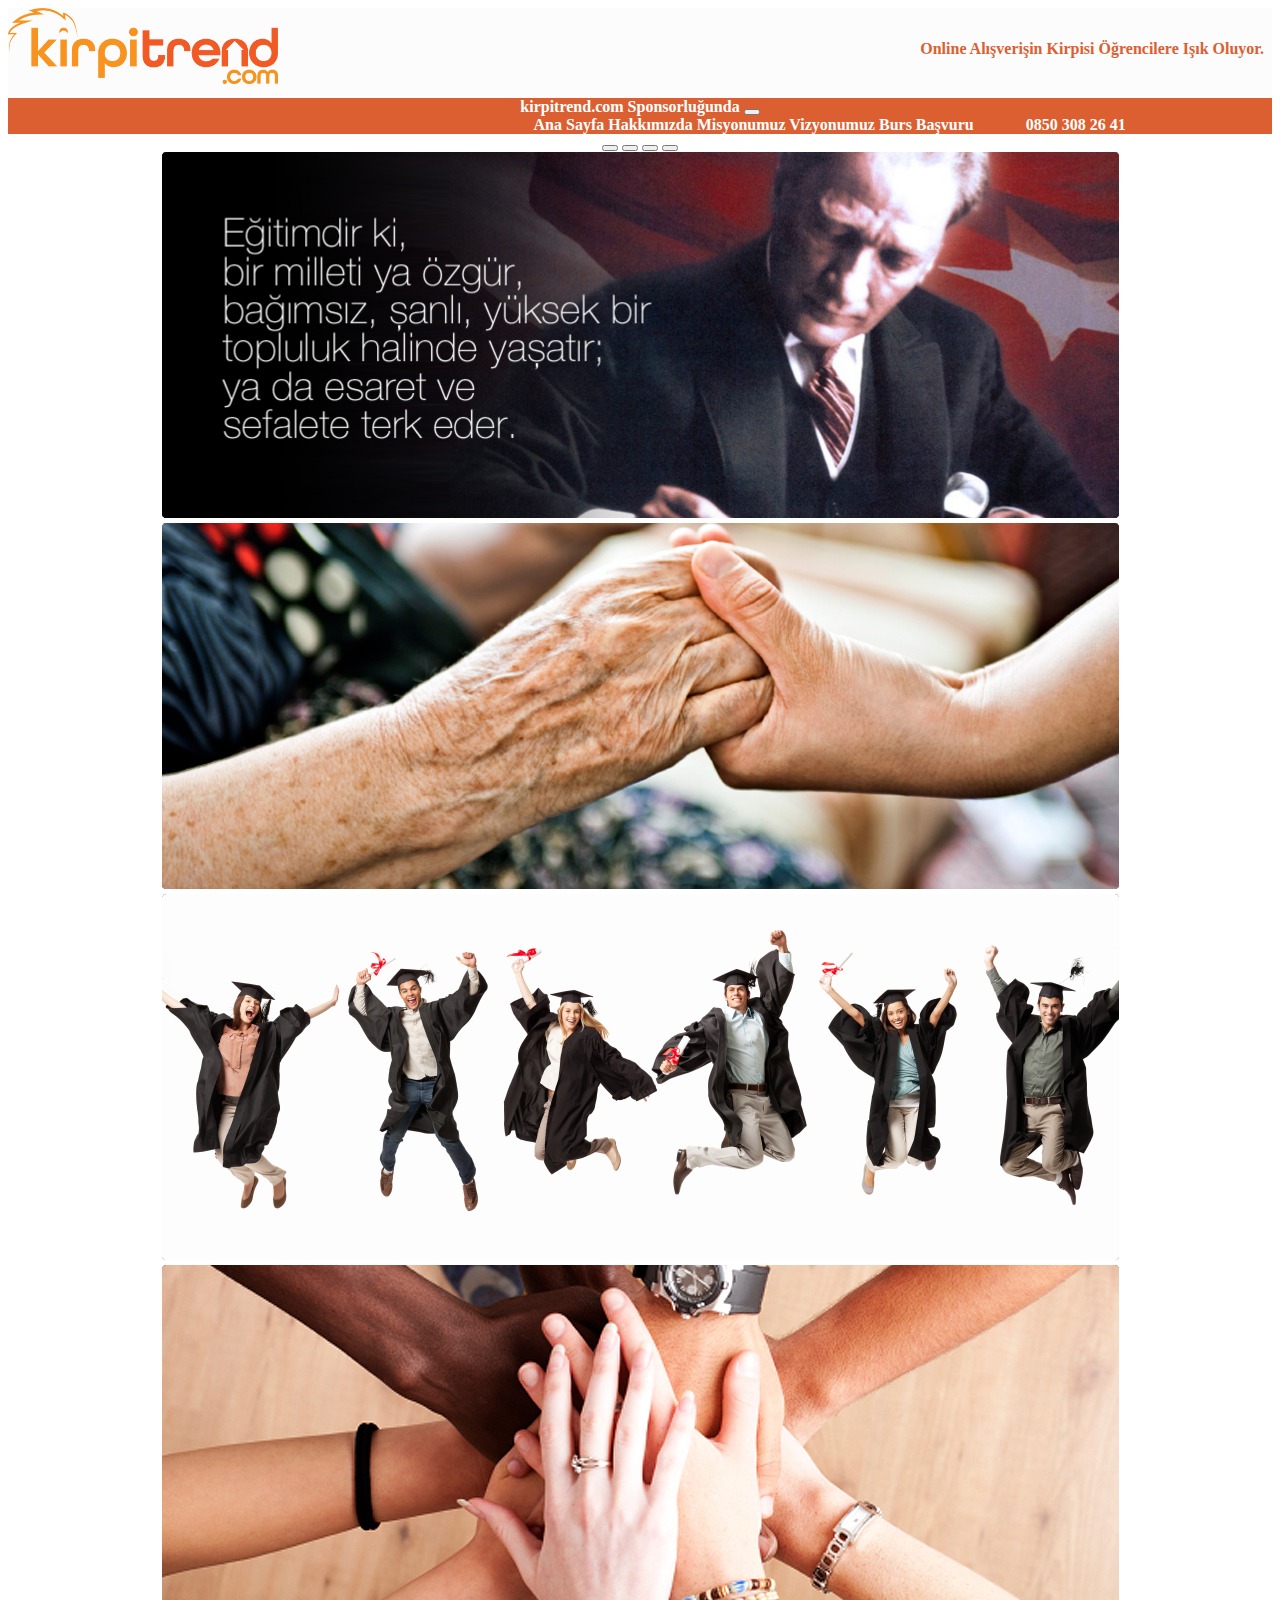
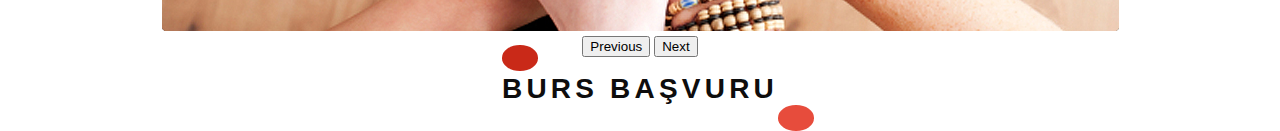
<file: kirpiburs/index.html>
<!doctype html>
<html lang="en">
  <head>
    <!-- Required meta tags -->
    <meta charset="utf-8">
    <meta name="viewport" content="width=device-width, initial-scale=1">

    <!-- Bootstrap CSS -->
    <link href="https://cdn.jsdelivr.net/npm/bootstrap@5.1.3/dist/css/bootstrap.min.css" rel="stylesheet" integrity="sha384-1BmE4kWBq78iYhFldvKuhfTAU6auU8tT94WrHftjDbrCEXSU1oBoqyl2QvZ6jIW3" crossorigin="anonymous">
   
    <script src="./public/js/main.js"></script>
    <link href="https://cdn.jsdelivr.net/npm/bootstrap@5.1.3/dist/css/bootstrap.min.css" rel="stylesheet" integrity="sha384-1BmE4kWBq78iYhFldvKuhfTAU6auU8tT94WrHftjDbrCEXSU1oBoqyl2QvZ6jIW3" crossorigin="anonymous">
    <link rel="stylesheet" href="https://cdnjs.cloudflare.com/ajax/libs/font-awesome/6.0.0-beta2/css/all.min.css" integrity="sha512-YWzhKL2whUzgiheMoBFwW8CKV4qpHQAEuvilg9FAn5VJUDwKZZxkJNuGM4XkWuk94WCrrwslk8yWNGmY1EduTA==" crossorigin="anonymous" referrerpolicy="no-referrer" />
    <link rel="stylesheet" href="./public/index.css">
    <link rel="stylesheet" href="./public/main.css">

    <title>Burs Kayıt Sitemi</title>
  </head>
  <body>
    <div class="container-fluid">

    <div class="row logoarea">
      <div class="col-3"><a href="https://kirpitrend.com"><img class="logoareaimg" src="./public/kt-logo-final-02.png"></a>
      </div>
      <div class="col-9"><p class="hiza" >Online Alışverişin Kirpisi Öğrencilere Işık Oluyor.</ğ></div>
 
    </div>
    <div class="row">
    <nav class="navbar navbar-center navbar-expand-lg navbar-dark   mynavbar">
        <a class="navbar-brand" href="https://kirpitrend.com">kirpitrend.com Sponsorluğunda</a>
        <button class="navbar-toggler" type="button" data-bs-toggle="collapse" data-bs-target="#navbarNavAltMarkup" aria-controls="navbarNavAltMarkup" aria-expanded="false" aria-label="Toggle navigation">
          <span class="navbar-toggler-icon"></span>
        </button>
        <div class="collapse navbar-collapse" id="navbarNavAltMarkup">
          <div class="navbar-nav navbar-center">
            <a class="nav-link ml-1" href="./index.html"> Ana Sayfa
              <a class="nav-link" href="./hakkimizda.html">Hakkımızda</a>
              <a class="nav-link" href="./misyon.html">Misyonumuz</a>
              <a class="nav-link" href="./vizyon.html">Vizyonumuz</a>
              <a class="nav-link" href="./1.html">Burs Başvuru</a>
              <a class="nav-link phonelink "  href="#">
                <i class="fas fa-phone-volume"></i>

0850 308 26 41</a>

          </div>
         
           
        </div>
    </nav>
  </div>
  <div class="row m-5">
    <div class="col-1"></div>
    <div class="col-12 col-md-10">
      <div id="carouselExampleCaptions" class="carousel slide" data-bs-ride="carousel">
        <div class="carousel-indicators">
          <button type="button" data-bs-target="#carouselExampleCaptions" data-bs-slide-to="0" class="active" aria-current="true" aria-label="Slide 1"></button>
          <button type="button" data-bs-target="#carouselExampleCaptions" data-bs-slide-to="1" aria-label="Slide 2"></button>
          <button type="button" data-bs-target="#carouselExampleCaptions" data-bs-slide-to="2" aria-label="Slide 3"></button>
          <button type="button" data-bs-target="#carouselExampleCaptions" data-bs-slide-to="3" aria-label="Slide 4"></button>

        </div>
        <div class="carousel-inner">
          <div class="carousel-item active">
            <img src="./public/ataturk-u21863.png" class="d-block w-100" alt="...">
            <div class="carousel-caption d-none d-md-block">
              
            </div>
          </div>
          <div class="carousel-item">
            <img src="./public/highlight1-u2868.png" class="d-block w-100" alt="...">
            <div class="carousel-caption d-none d-md-block">
             
            </div>
          </div>
          <div class="carousel-item">
            <img src="./public/highlight2-u2882.png" class="d-block w-100" alt="...">
            <div class="carousel-caption d-none d-md-block">
              
            </div>
          </div>
          <div class="carousel-item">
            <img src="./public/highlight3-u3543.png" class="d-block w-100" alt="...">
            <div class="carousel-caption d-none d-md-block">
             
            </div>
          </div>
        </div>
        <button class="carousel-control-prev" type="button" data-bs-target="#carouselExampleCaptions" data-bs-slide="prev">
          <span class="carousel-control-prev-icon" aria-hidden="true"></span>
          <span class="visually-hidden">Previous</span>
        </button>
        <button class="carousel-control-next" type="button" data-bs-target="#carouselExampleCaptions" data-bs-slide="next">
          <span class="carousel-control-next-icon" aria-hidden="true"></span>
          <span class="visually-hidden">Next</span>
        </button>
      </div>
    </div>
    <div class="col-1"></div>
  </div>
  <div class="row m-5">
    <div class="col-2 col-md-5"></div>

    <div class="col-2">    <button type="button" class=" btn-2"> <a class="buttona" href="./1.html">Burs Başvuru</a>
      </button>
    </div>
    <div class="col-8 col-md-5"></div>
  </div>
  </div>

   
    
    
    
    
    
    
    
    
    
    <script src="https://code.jquery.com/jquery-3.6.0.min.js"></script>

    <!-- Option 1: Bootstrap Bundle with Popper -->
    <script src="https://cdn.jsdelivr.net/npm/bootstrap@5.1.3/dist/js/bootstrap.bundle.min.js" integrity="sha384-ka7Sk0Gln4gmtz2MlQnikT1wXgYsOg+OMhuP+IlRH9sENBO0LRn5q+8nbTov4+1p" crossorigin="anonymous"></script>

    <!-- Option 2: Separate Popper and Bootstrap JS -->
    <!--
    <script src="https://cdn.jsdelivr.net/npm/@popperjs/core@2.10.2/dist/umd/popper.min.js" integrity="sha384-7+zCNj/IqJ95wo16oMtfsKbZ9ccEh31eOz1HGyDuCQ6wgnyJNSYdrPa03rtR1zdB" crossorigin="anonymous"></script>
    <script src="https://cdn.jsdelivr.net/npm/bootstrap@5.1.3/dist/js/bootstrap.min.js" integrity="sha384-QJHtvGhmr9XOIpI6YVutG+2QOK9T+ZnN4kzFN1RtK3zEFEIsxhlmWl5/YESvpZ13" crossorigin="anonymous"></script>
    -->
  </body>
</html>
</file>
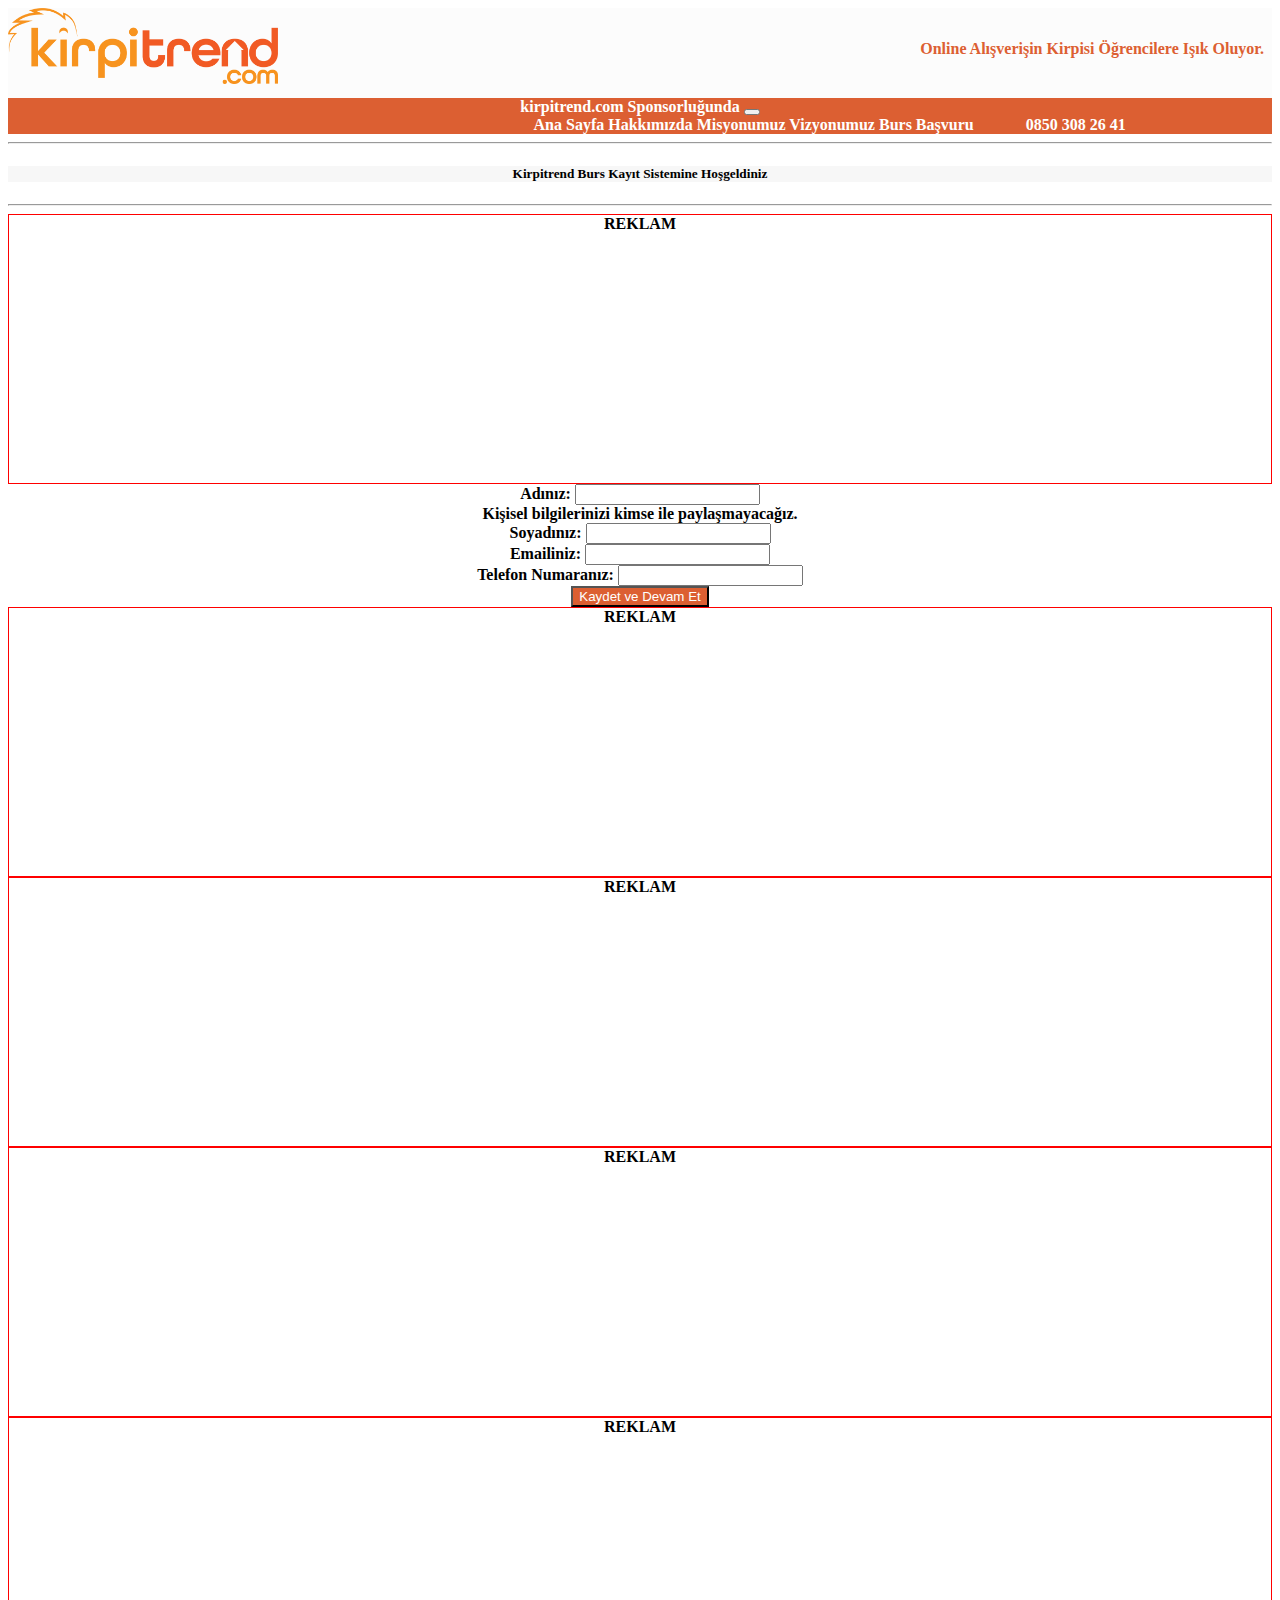
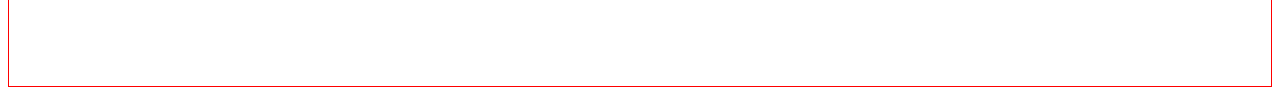
<file: kirpiburs/1.html>
<!doctype html>
<html lang="en">
  <head>
    <!-- Required meta tags -->
    <meta charset="utf-8">
    <meta name="viewport" content="width=device-width, initial-scale=1">

    <!-- Bootstrap CSS -->
    <link href="https://cdn.jsdelivr.net/npm/bootstrap@5.1.3/dist/css/bootstrap.min.css" rel="stylesheet" integrity="sha384-1BmE4kWBq78iYhFldvKuhfTAU6auU8tT94WrHftjDbrCEXSU1oBoqyl2QvZ6jIW3" crossorigin="anonymous">
   
    <script src="./public/js/indexjs.js"></script>
    <link href="https://cdn.jsdelivr.net/npm/bootstrap@5.1.3/dist/css/bootstrap.min.css" rel="stylesheet" integrity="sha384-1BmE4kWBq78iYhFldvKuhfTAU6auU8tT94WrHftjDbrCEXSU1oBoqyl2QvZ6jIW3" crossorigin="anonymous">
    <link rel="stylesheet" href="https://cdnjs.cloudflare.com/ajax/libs/font-awesome/6.0.0-beta2/css/all.min.css" integrity="sha512-YWzhKL2whUzgiheMoBFwW8CKV4qpHQAEuvilg9FAn5VJUDwKZZxkJNuGM4XkWuk94WCrrwslk8yWNGmY1EduTA==" crossorigin="anonymous" referrerpolicy="no-referrer" />
    <link rel="stylesheet" href="./public/index.css">
    <link rel="stylesheet" href="./public/main.css">

    <title>Burs Kayıt Sitemi</title>
  </head>
  <body>
    <div class="container-fluid">

    <div class="row logoarea">
      <div class="col-3"><a href="https://kirpitrend.com"><img class="logoareaimg" src="./public/kt-logo-final-02.png"></a>
      </div>
      <div class="col-9"><p class="hiza" >Online Alışverişin Kirpisi Öğrencilere Işık Oluyor.</ğ></div>
 
    </div>
    <div class="row">
    <nav class="navbar navbar-center navbar-expand-lg navbar-dark   mynavbar">
        <a class="navbar-brand" href="https://kirpitrend.com">kirpitrend.com Sponsorluğunda</a>
        <button class="navbar-toggler" type="button" data-bs-toggle="collapse" data-bs-target="#navbarNavAltMarkup" aria-controls="navbarNavAltMarkup" aria-expanded="false" aria-label="Toggle navigation">
          <span class="navbar-toggler-icon"></span>
        </button>
        <div class="collapse navbar-collapse" id="navbarNavAltMarkup">
          <div class="navbar-nav navbar-center">
            <a class="nav-link ml-1" href="./index.html"> Ana Sayfa
              <a class="nav-link" href="./hakkimizda.html">Hakkımızda</a>
              <a class="nav-link" href="./misyon.html">Misyonumuz</a>
              <a class="nav-link" href="./vizyon.html">Vizyonumuz</a>
              <a class="nav-link" href="./1.html">Burs Başvuru</a>
              <a class="nav-link phonelink "  href="#">
                <i class="fas fa-phone-volume"></i>

0850 308 26 41</a>
          </div>
         
           
        </div>
    </nav>
  </div>
    <hr>
    <h5 class="baslık m-1 p-2">Kirpitrend Burs Kayıt Sistemine Hoşgeldiniz</h5><hr>

    <div class="container-fluid">
<div class="row m-1">
  <div class="col-3 reklam">REKLAM</div>
    <div class="col-6">
      <form id="frm1">
        <div class="mb-3">
          <label for="exampleInputEmail1" class="form-label">Adınız:</label>
          <input type="text" class="form-control" id="Name" aria-describedby="emailHelp" required>
          <div id="emailHelp" class="form-text">Kişisel bilgilerinizi kimse ile paylaşmayacağız.</div>
        </div>
        <div class="mb-3">
          <label for="exampleInputEmail1" class="form-label">Soyadınız:</label>
          <input type="text" class="form-control" id="surName" aria-describedby="emailHelp" required>
          <div id="emailHelp" class="form-text"></div>
        </div>
        <div class="mb-3">
          <label for="exampleInputEmail1" class="form-label">Emailiniz:</label>
          <input type="email" class="form-control" id="Email" aria-describedby="emailHelp" required>
          <div id="emailHelp" class="form-text"></div>
        </div>
        <div class="mb-3">
          <label for="exampleInputPassword1" class="form-label">Telefon Numaranız:</label>
          <input type="text" class="form-control" id="Phone" required>
        </div>
        <!-- <div class="mb-3 form-check">
          <input type="checkbox" class="form-check-input" id="exampleCheck1">
          <label class="form-check-label" for="exampleCheck1">Onaylıyorum</label>
        </div> -->
        <button type="submit"  class="btn  lclstrg">
         <a href="./2.html">Kaydet ve Devam Et</a> 
          </button>

      </form>
    </div>
    <div class="col-3 reklam">REKLAM</div>

</div>
<div class="row m-1">
  <div class="col-4 reklam">REKLAM</div>
  <div class="col-4 reklam">REKLAM</div>
  <div class="col-4 reklam">REKLAM</div>

</div>
</div>
    <script src="https://cdn.jsdelivr.net/npm/bootstrap@5.1.3/dist/js/bootstrap.bundle.min.js" integrity="sha384-ka7Sk0Gln4gmtz2MlQnikT1wXgYsOg+OMhuP+IlRH9sENBO0LRn5q+8nbTov4+1p" crossorigin="anonymous"></script>
    <script src="https://code.jquery.com/jquery-3.6.0.min.js"></script>

   
  </body>
</html>
</file>
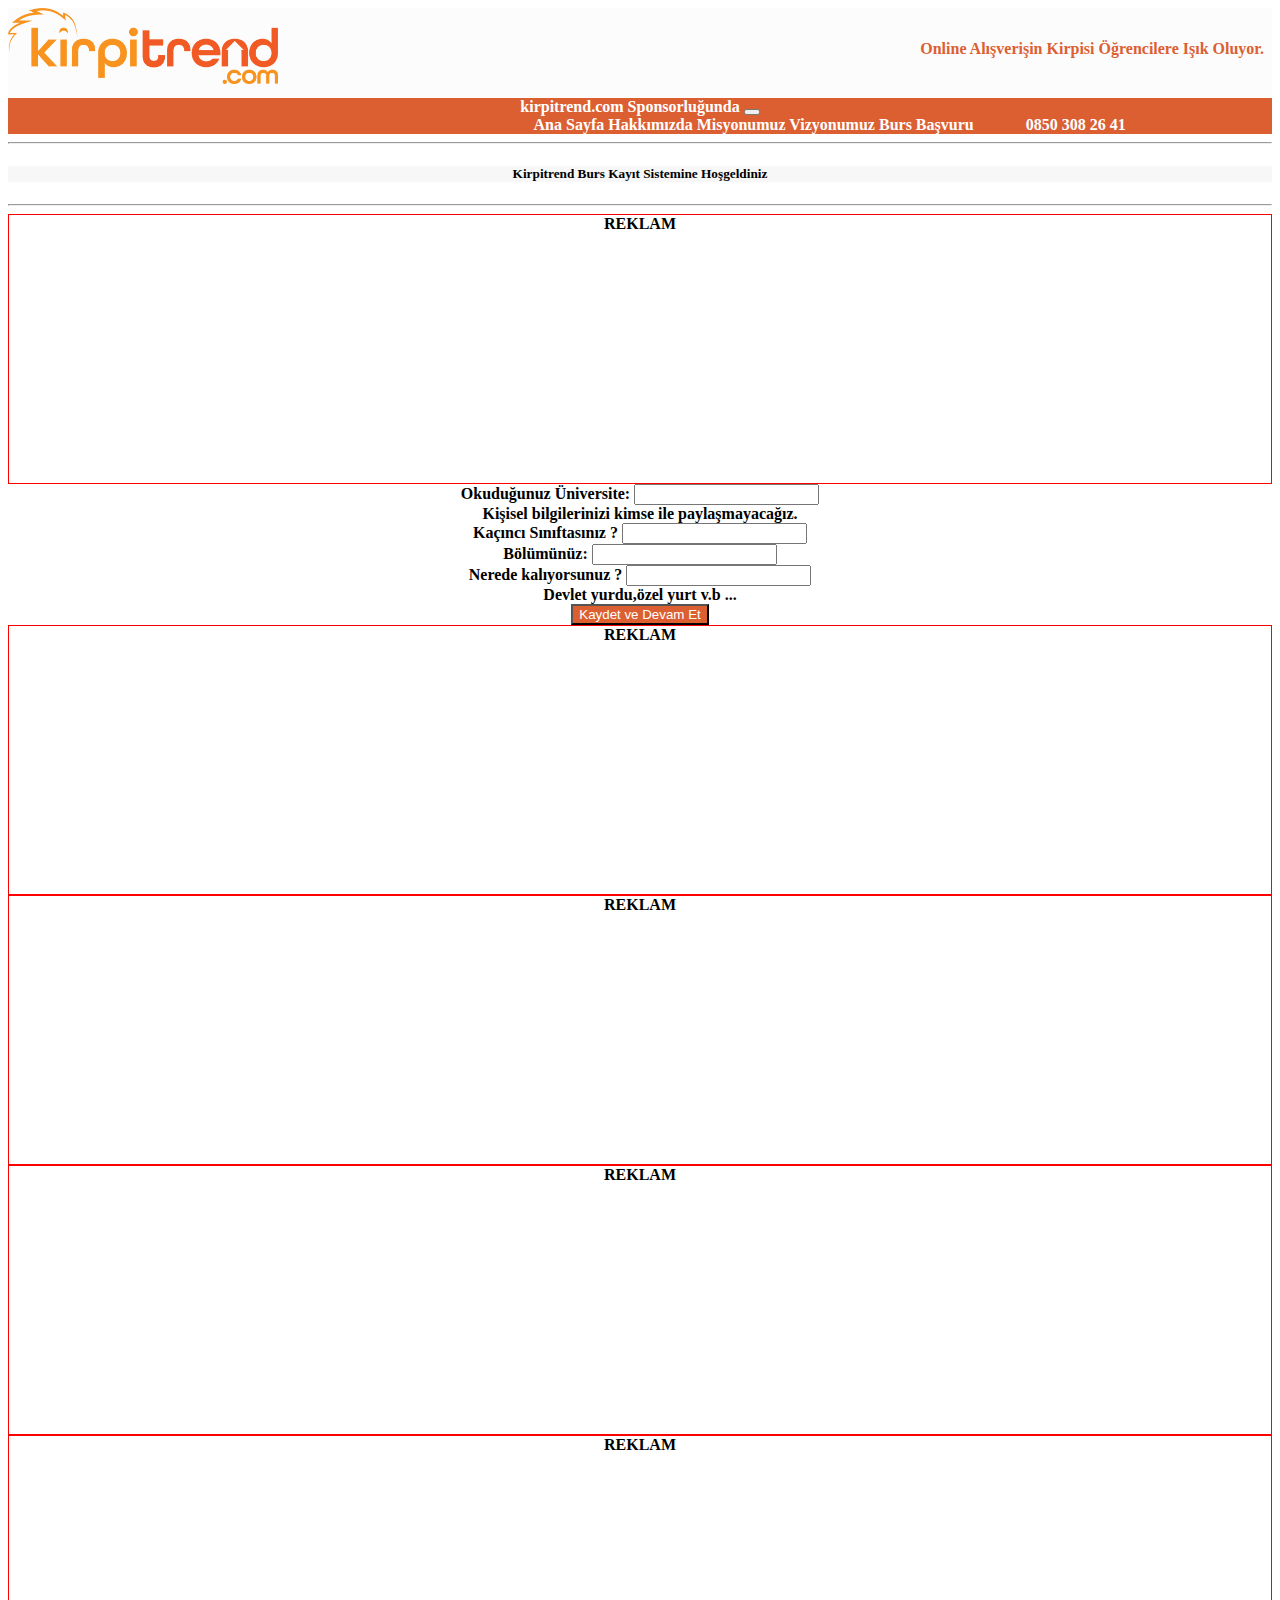
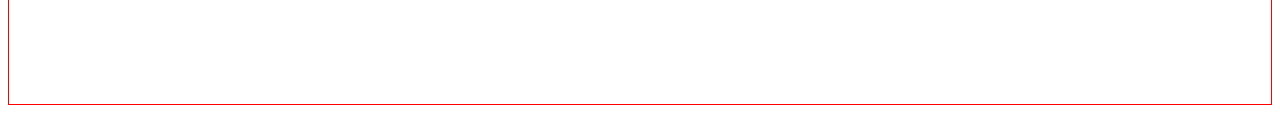
<file: kirpiburs/2.html>
<!doctype html>
<html lang="en">
  <head>
    <!-- Required meta tags -->
    <meta charset="utf-8">
    <meta name="viewport" content="width=device-width, initial-scale=1">

    <!-- Bootstrap CSS -->
    <link href="https://cdn.jsdelivr.net/npm/bootstrap@5.1.3/dist/css/bootstrap.min.css" rel="stylesheet" integrity="sha384-1BmE4kWBq78iYhFldvKuhfTAU6auU8tT94WrHftjDbrCEXSU1oBoqyl2QvZ6jIW3" crossorigin="anonymous">
   
    <script src="./public/js/otherPage.js"></script>
    <link href="https://cdn.jsdelivr.net/npm/bootstrap@5.1.3/dist/css/bootstrap.min.css" rel="stylesheet" integrity="sha384-1BmE4kWBq78iYhFldvKuhfTAU6auU8tT94WrHftjDbrCEXSU1oBoqyl2QvZ6jIW3" crossorigin="anonymous">
    <link rel="stylesheet" href="https://cdnjs.cloudflare.com/ajax/libs/font-awesome/6.0.0-beta2/css/all.min.css" integrity="sha512-YWzhKL2whUzgiheMoBFwW8CKV4qpHQAEuvilg9FAn5VJUDwKZZxkJNuGM4XkWuk94WCrrwslk8yWNGmY1EduTA==" crossorigin="anonymous" referrerpolicy="no-referrer" />
    <link rel="stylesheet" href="./public/index.css">
    <link rel="stylesheet" href="./public/main.css">

    <title>Burs Kayıt Sitemi</title>
  </head>
  <body>
    <div class="container-fluid">

    <div class="row logoarea">
      <div class="col-3"><a href="https://kirpitrend.com"><img class="logoareaimg" src="./public/kt-logo-final-02.png"></a>
      </div>
      <div class="col-9"><p class="hiza" >Online Alışverişin Kirpisi Öğrencilere Işık Oluyor.</ğ></div>
 
    </div>
    <div class="row">
    <nav class="navbar navbar-center navbar-expand-lg navbar-dark   mynavbar">
        <a class="navbar-brand" href="https://kirpitrend.com">kirpitrend.com Sponsorluğunda</a>
        <button class="navbar-toggler" type="button" data-bs-toggle="collapse" data-bs-target="#navbarNavAltMarkup" aria-controls="navbarNavAltMarkup" aria-expanded="false" aria-label="Toggle navigation">
          <span class="navbar-toggler-icon"></span>
        </button>
        <div class="collapse navbar-collapse" id="navbarNavAltMarkup">
          <div class="navbar-nav navbar-center">
            <a class="nav-link ml-1" href="./index.html"> Ana Sayfa
              <a class="nav-link" href="./hakkimizda.html">Hakkımızda</a>
              <a class="nav-link" href="./misyon.html">Misyonumuz</a>
              <a class="nav-link" href="./vizyon.html">Vizyonumuz</a>
              <a class="nav-link" href="./1.html">Burs Başvuru</a>
              <a class="nav-link phonelink "  href="#">
                <i class="fas fa-phone-volume"></i>

0850 308 26 41</a>

          </div>
         
           
        </div>
    </nav>
  </div>
    <hr>
    <h5 class="baslık m-1 p-2">Kirpitrend Burs Kayıt Sistemine Hoşgeldiniz</h5><hr>

    <div class="container-fluid">
<div class="row m-1">
  <div class="col-3 reklam">REKLAM</div>
    <div class="col-6">
      <form id="frm1">
        <div class="mb-3">
          <label for="univercity" class="form-label">Okuduğunuz Üniversite:</label>
          <input type="text" class="form-control" id="univercity" aria-describedby="emailHelp">
          <div id="emailHelp" class="form-text">Kişisel bilgilerinizi kimse ile paylaşmayacağız.</div>
        </div>
        <div class="mb-3">
          <label for="classStudent" class="form-label">Kaçıncı Sınıftasınız ?</label>
          <input type="text" class="form-control" id="classStudent" aria-describedby="emailHelp">
          <div id="emailHelp" class="form-text"></div>
        </div>
        <div class="mb-3">
          <label for="faculty" class="form-label">Bölümünüz:</label>
          <input type="text" class="form-control" id="faculty" aria-describedby="emailHelp">
          <div id="emailHelp" class="form-text"></div>
        </div>
        <div class="mb-3">
          <label for="living" class="form-label">Nerede kalıyorsunuz ?</label>
          <input type="text" class="form-control" id="living">
          <div id="emailHelp" class="form-text">Devlet yurdu,özel yurt v.b ...</div>

        </div>
        <!-- <div class="mb-3 form-check">
          <input type="checkbox" class="form-check-input" id="exampleCheck1">
          <label class="form-check-label" for="exampleCheck1">Onaylıyorum</label>
        </div> -->
        <button type="submit"  class="btn  lclstrg">
          <a href="./3.html">Kaydet ve Devam Et</a> 
        </button>

      </form>
    </div>
    <div class="col-3 reklam">REKLAM</div>

</div>
<div class="row m-1">
  <div class="col-4 reklam">REKLAM</div>
  <div class="col-4 reklam">REKLAM</div>
  <div class="col-4 reklam">REKLAM</div>

</div>
</div>
    <script src="https://cdn.jsdelivr.net/npm/bootstrap@5.1.3/dist/js/bootstrap.bundle.min.js" integrity="sha384-ka7Sk0Gln4gmtz2MlQnikT1wXgYsOg+OMhuP+IlRH9sENBO0LRn5q+8nbTov4+1p" crossorigin="anonymous"></script>
    <script src="https://code.jquery.com/jquery-3.6.0.min.js"></script>

   
  </body>
</html>
</file>
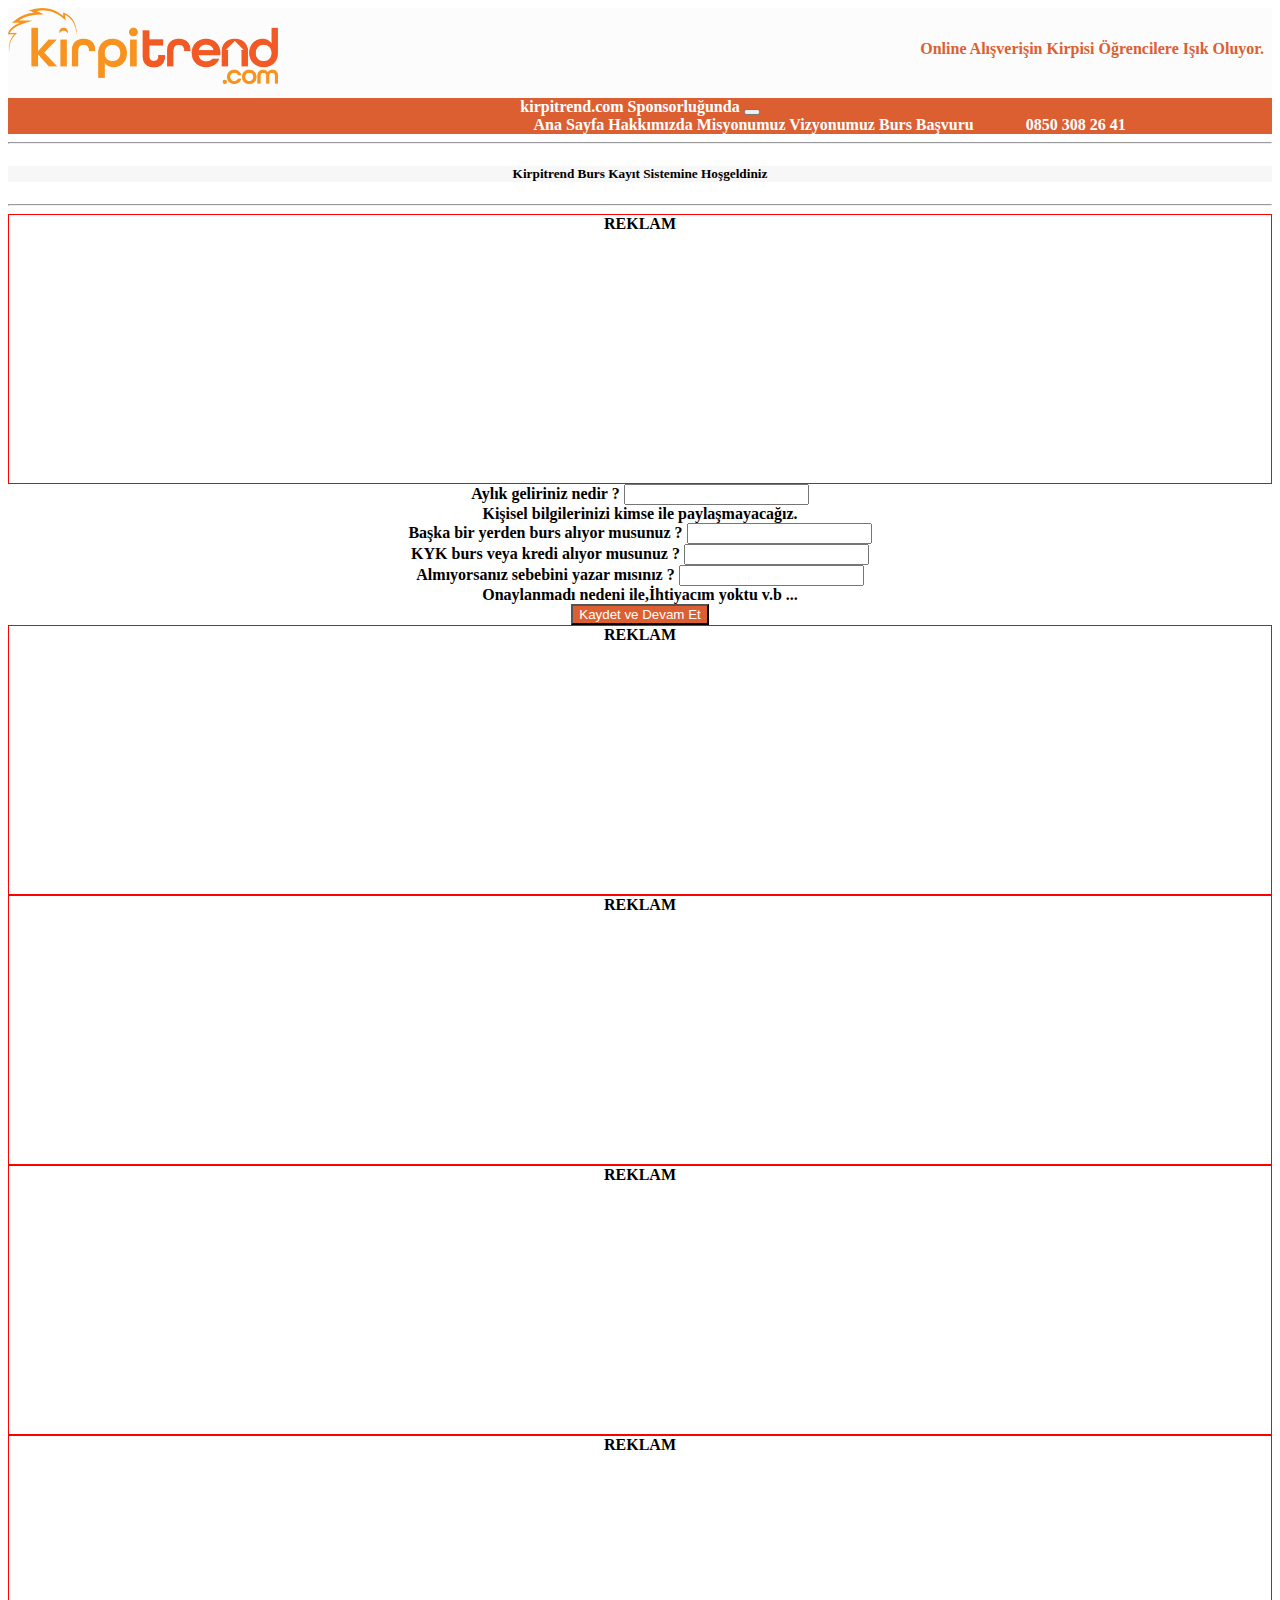
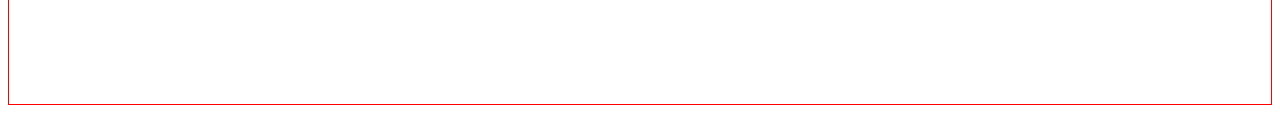
<file: kirpiburs/3.html>
<!doctype html>
<html lang="en">
  <head>
    <!-- Required meta tags -->
    <meta charset="utf-8">
    <meta name="viewport" content="width=device-width, initial-scale=1">

    <!-- Bootstrap CSS -->
    <link href="https://cdn.jsdelivr.net/npm/bootstrap@5.1.3/dist/css/bootstrap.min.css" rel="stylesheet" integrity="sha384-1BmE4kWBq78iYhFldvKuhfTAU6auU8tT94WrHftjDbrCEXSU1oBoqyl2QvZ6jIW3" crossorigin="anonymous">
   
    <script src="./public/js/otherPage.js"></script>
    <link href="https://cdn.jsdelivr.net/npm/bootstrap@5.1.3/dist/css/bootstrap.min.css" rel="stylesheet" integrity="sha384-1BmE4kWBq78iYhFldvKuhfTAU6auU8tT94WrHftjDbrCEXSU1oBoqyl2QvZ6jIW3" crossorigin="anonymous">
    <link rel="stylesheet" href="https://cdnjs.cloudflare.com/ajax/libs/font-awesome/6.0.0-beta2/css/all.min.css" integrity="sha512-YWzhKL2whUzgiheMoBFwW8CKV4qpHQAEuvilg9FAn5VJUDwKZZxkJNuGM4XkWuk94WCrrwslk8yWNGmY1EduTA==" crossorigin="anonymous" referrerpolicy="no-referrer" />
    <link rel="stylesheet" href="./public/index.css">
    <link rel="stylesheet" href="./public/main.css">

    <title>Burs Kayıt Sitemi</title>
  </head>
  <body>
    <div class="container-fluid">

    <div class="row logoarea">
      <div class="col-3"><a href="https://kirpitrend.com"><img class="logoareaimg" src="./public/kt-logo-final-02.png"></a>
      </div>
      <div class="col-9"><p class="hiza" >Online Alışverişin Kirpisi Öğrencilere Işık Oluyor.</ğ></div>
 
    </div>
    <div class="row">
    <nav class="navbar navbar-center navbar-expand-lg navbar-dark   mynavbar">
        <a class="navbar-brand" href="https://kirpitrend.com">kirpitrend.com Sponsorluğunda</a>
        <button class="navbar-toggler" type="button" data-bs-toggle="collapse" data-bs-target="#navbarNavAltMarkup" aria-controls="navbarNavAltMarkup" aria-expanded="false" aria-label="Toggle navigation">
          <span class="navbar-toggler-icon"></span>
        </button>
        <div class="collapse navbar-collapse" id="navbarNavAltMarkup">
          <div class="navbar-nav navbar-center">
            <a class="nav-link ml-1" href="./index.html"> Ana Sayfa
              <a class="nav-link" href="./hakkimizda.html">Hakkımızda</a>
              <a class="nav-link" href="./misyon.html">Misyonumuz</a>
              <a class="nav-link" href="./vizyon.html">Vizyonumuz</a>
              <a class="nav-link" href="./1.html">Burs Başvuru</a>
              <a class="nav-link phonelink "  href="#">
                <i class="fas fa-phone-volume"></i>

0850 308 26 41</a>

          </div>
         
           
        </div>
    </nav>
  </div>
    <hr>
    <h5 class="baslık m-1 p-2">Kirpitrend Burs Kayıt Sistemine Hoşgeldiniz</h5><hr>

    <div class="container-fluid">
<div class="row m-1">
  <div class="col-3 reklam">REKLAM</div>
    <div class="col-6">
      <form id="frm1">
        <div class="mb-3">
          <label for="salary" class="form-label">Aylık geliriniz nedir ?</label>
          <input type="text" class="form-control" id="salary" aria-describedby="emailHelp">
          <div id="emailHelp" class="form-text">Kişisel bilgilerinizi kimse ile paylaşmayacağız.</div>
        </div>
        <div class="mb-3">
          <label for="salaryInf" class="form-label">Başka bir yerden burs alıyor musunuz ?</label>
          <input type="text" class="form-control" id="salaryInf" aria-describedby="emailHelp">
          <div id="emailHelp" class="form-text"></div>
        </div>
        <div class="mb-3">
          <label for="kyk" class="form-label">KYK burs veya kredi alıyor musunuz ?</label>
          <input type="text" class="form-control" id="kyk" aria-describedby="emailHelp">
          <div id="emailHelp" class="form-text"></div>
        </div>
        <div class="mb-3">
          <label for="kykInf" class="form-label">Almıyorsanız sebebini yazar mısınız ?</label>
          <input type="text" class="form-control" id="kykInf">
          <div id="emailHelp" class="form-text">Onaylanmadı nedeni ile,İhtiyacım yoktu v.b ...</div>

        </div>
        <!-- <div class="mb-3 form-check">
          <input type="checkbox" class="form-check-input" id="exampleCheck1">
          <label class="form-check-label" for="exampleCheck1">Onaylıyorum</label>
        </div> -->
        <button type="submit"  class="btn lclstrg">
          <a href="./4.html">Kaydet ve Devam Et</a> 
        </button>

      </form>
    </div>
    <div class="col-3 reklam">REKLAM</div>

</div>
<div class="row m-1">
  <div class="col-4 reklam">REKLAM</div>
  <div class="col-4 reklam">REKLAM</div>
  <div class="col-4 reklam">REKLAM</div>

</div>
</div>
    <script src="https://cdn.jsdelivr.net/npm/bootstrap@5.1.3/dist/js/bootstrap.bundle.min.js" integrity="sha384-ka7Sk0Gln4gmtz2MlQnikT1wXgYsOg+OMhuP+IlRH9sENBO0LRn5q+8nbTov4+1p" crossorigin="anonymous"></script>
    <script src="https://code.jquery.com/jquery-3.6.0.min.js"></script>

   
  </body>
</html>
</file>
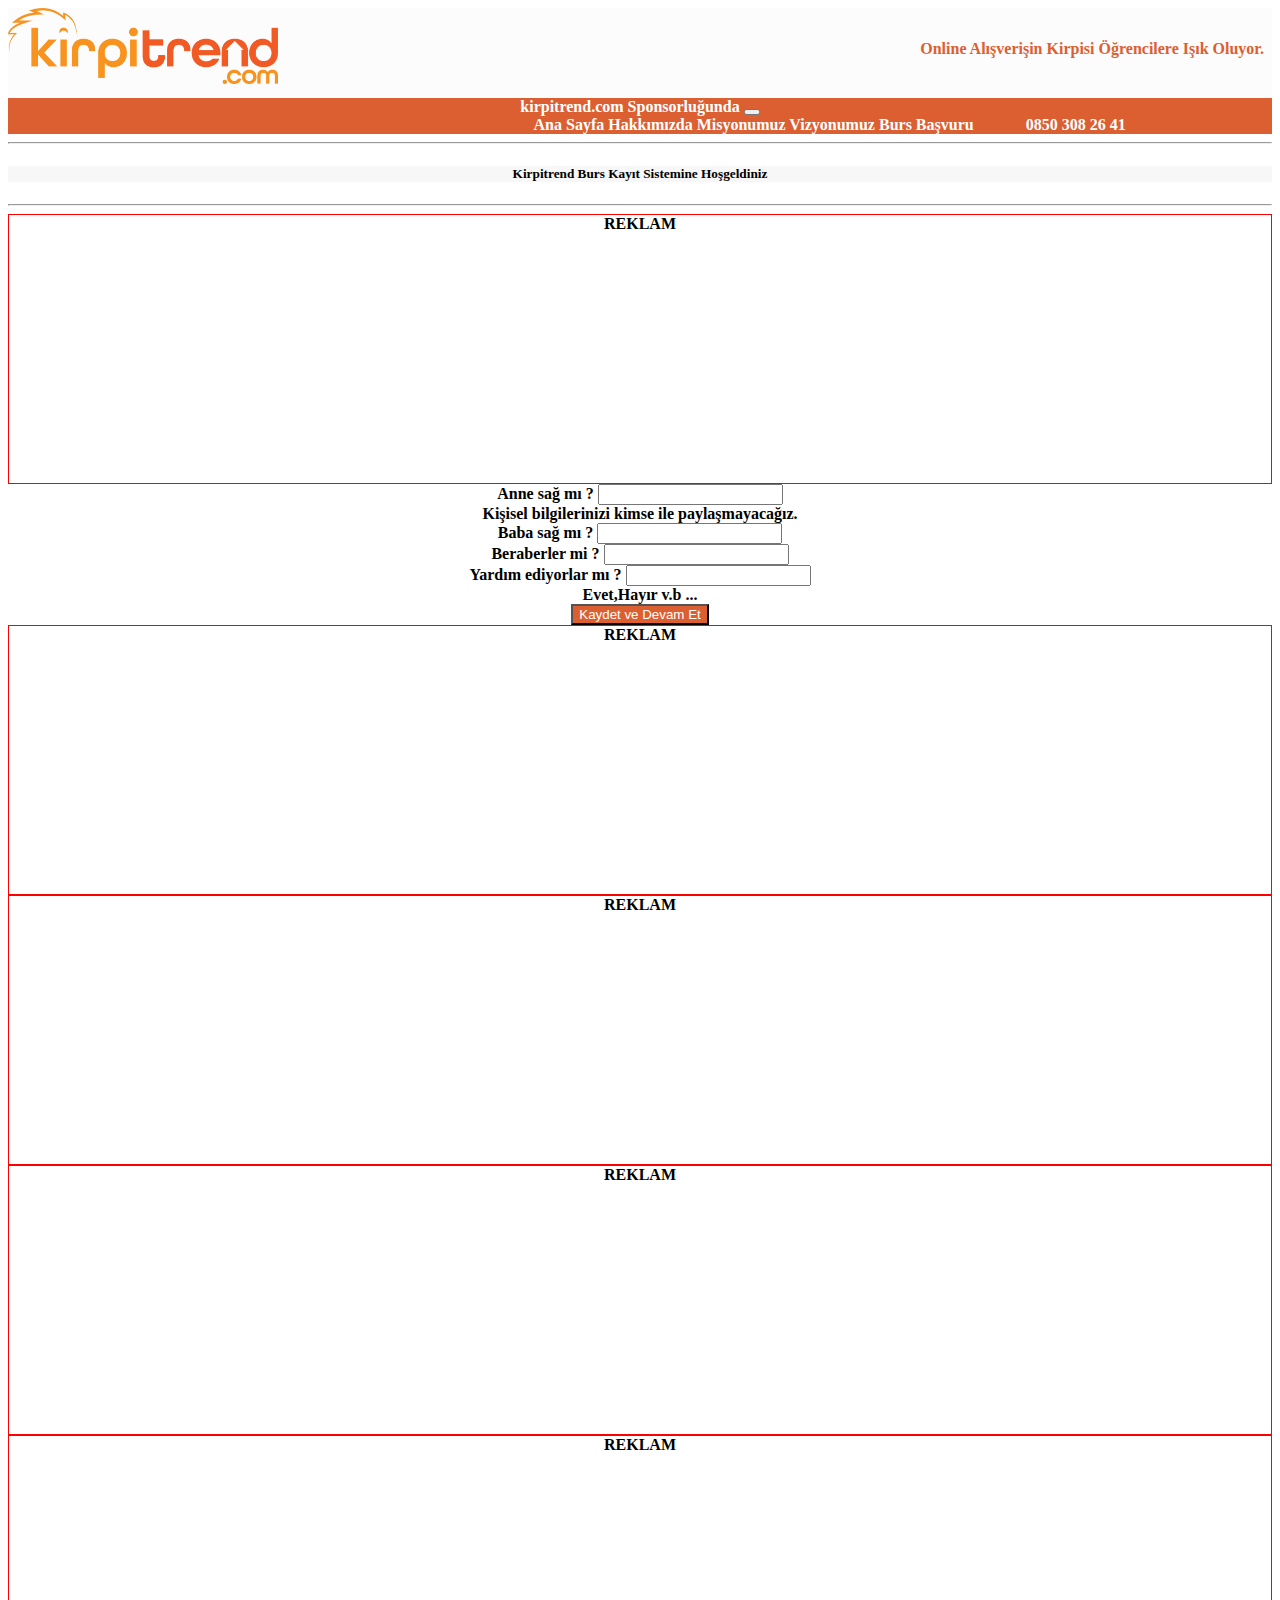
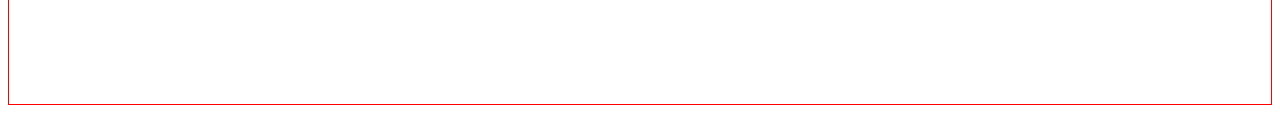
<file: kirpiburs/4.html>
<!doctype html>
<html lang="en">
  <head>
    <!-- Required meta tags -->
    <meta charset="utf-8">
    <meta name="viewport" content="width=device-width, initial-scale=1">

    <!-- Bootstrap CSS -->
    <link href="https://cdn.jsdelivr.net/npm/bootstrap@5.1.3/dist/css/bootstrap.min.css" rel="stylesheet" integrity="sha384-1BmE4kWBq78iYhFldvKuhfTAU6auU8tT94WrHftjDbrCEXSU1oBoqyl2QvZ6jIW3" crossorigin="anonymous">
   
    <script src="./public/js/otherPage.js"></script>
    <link href="https://cdn.jsdelivr.net/npm/bootstrap@5.1.3/dist/css/bootstrap.min.css" rel="stylesheet" integrity="sha384-1BmE4kWBq78iYhFldvKuhfTAU6auU8tT94WrHftjDbrCEXSU1oBoqyl2QvZ6jIW3" crossorigin="anonymous">
    <link rel="stylesheet" href="https://cdnjs.cloudflare.com/ajax/libs/font-awesome/6.0.0-beta2/css/all.min.css" integrity="sha512-YWzhKL2whUzgiheMoBFwW8CKV4qpHQAEuvilg9FAn5VJUDwKZZxkJNuGM4XkWuk94WCrrwslk8yWNGmY1EduTA==" crossorigin="anonymous" referrerpolicy="no-referrer" />
    <link rel="stylesheet" href="./public/index.css">
    <link rel="stylesheet" href="./public/main.css">

    <title>Burs Kayıt Sitemi</title>
  </head>
  <body>
    <div class="container-fluid">

    <div class="row logoarea">
      <div class="col-3"><a href="https://kirpitrend.com"><img class="logoareaimg" src="./public/kt-logo-final-02.png"></a>
      </div>
      <div class="col-9"><p class="hiza" >Online Alışverişin Kirpisi Öğrencilere Işık Oluyor.</ğ></div>
 
    </div>
    <div class="row">
    <nav class="navbar navbar-center navbar-expand-lg navbar-dark   mynavbar">
        <a class="navbar-brand" href="https://kirpitrend.com">kirpitrend.com Sponsorluğunda</a>
        <button class="navbar-toggler" type="button" data-bs-toggle="collapse" data-bs-target="#navbarNavAltMarkup" aria-controls="navbarNavAltMarkup" aria-expanded="false" aria-label="Toggle navigation">
          <span class="navbar-toggler-icon"></span>
        </button>
        <div class="collapse navbar-collapse" id="navbarNavAltMarkup">
          <div class="navbar-nav navbar-center">
            <a class="nav-link ml-1" href="./index.html"> Ana Sayfa
              <a class="nav-link" href="./hakkimizda.html">Hakkımızda</a>
              <a class="nav-link" href="./misyon.html">Misyonumuz</a>
              <a class="nav-link" href="./vizyon.html">Vizyonumuz</a>
              <a class="nav-link" href="./1.html">Burs Başvuru</a>
              <a class="nav-link phonelink "  href="#">
                <i class="fas fa-phone-volume"></i>

0850 308 26 41</a>

          </div>
         
           
        </div>
    </nav>
  </div>
    <hr>
    <h5 class="baslık m-1 p-2">Kirpitrend Burs Kayıt Sistemine Hoşgeldiniz</h5><hr>

    <div class="container-fluid">
<div class="row m-1">
  <div class="col-3 reklam">REKLAM</div>
    <div class="col-6">
      <form id="frm1">
        <div class="mb-3">
          <label for="motherInf" class="form-label">Anne sağ mı ?</label>
          <input type="text" class="form-control" id="motherInf" aria-describedby="emailHelp">
          <div id="emailHelp" class="form-text">Kişisel bilgilerinizi kimse ile paylaşmayacağız.</div>
        </div>
        <div class="mb-3">
          <label for="fatherInf" class="form-label">Baba sağ mı ?</label>
          <input type="text" class="form-control" id="fatherInf" aria-describedby="emailHelp">
          <div id="emailHelp" class="form-text"></div>
        </div>
        <div class="mb-3">
          <label for="marryInf" class="form-label">Beraberler mi ?</label>
          <input type="text" class="form-control" id="marryInf" aria-describedby="emailHelp">
          <div id="emailHelp" class="form-text"></div>
        </div>
        <div class="mb-3">
          <label for="studentHelp" class="form-label">Yardım ediyorlar mı ?</label>
          <input type="text" class="form-control" id="studentHelp">
          <div id="emailHelp" class="form-text">Evet,Hayır v.b ...</div>

        </div>
        <!-- <div class="mb-3 form-check">
          <input type="checkbox" class="form-check-input" id="exampleCheck1">
          <label class="form-check-label" for="exampleCheck1">Onaylıyorum</label>
        </div> -->
        <button type="submit"  class="btn  lclstrg">
          <a href="./5.html">Kaydet ve Devam Et</a> 
        </button>

      </form>
    </div>
    <div class="col-3 reklam">REKLAM</div>

</div>
<div class="row m-1">
  <div class="col-4 reklam">REKLAM</div>
  <div class="col-4 reklam">REKLAM</div>
  <div class="col-4 reklam">REKLAM</div>

</div>
</div>
    <script src="https://cdn.jsdelivr.net/npm/bootstrap@5.1.3/dist/js/bootstrap.bundle.min.js" integrity="sha384-ka7Sk0Gln4gmtz2MlQnikT1wXgYsOg+OMhuP+IlRH9sENBO0LRn5q+8nbTov4+1p" crossorigin="anonymous"></script>
    <script src="https://code.jquery.com/jquery-3.6.0.min.js"></script>

   
  </body>
</html>
</file>
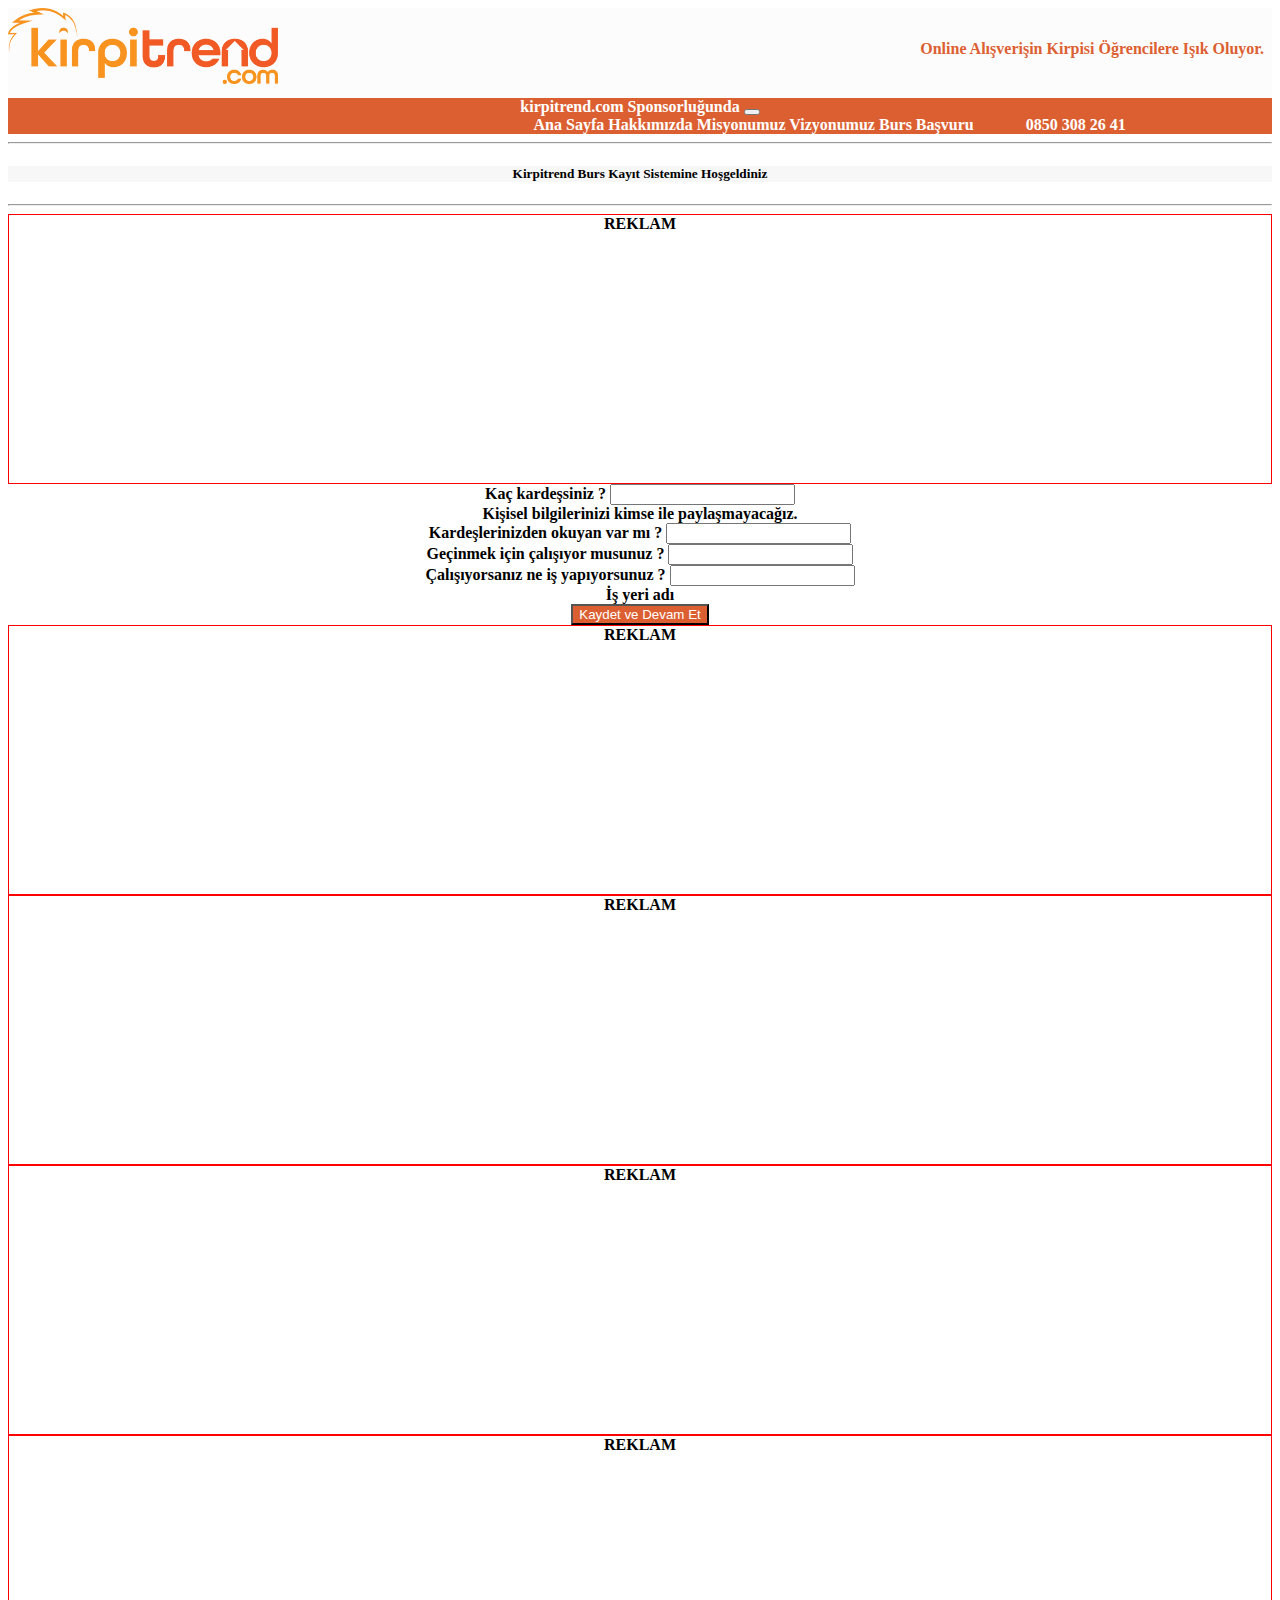
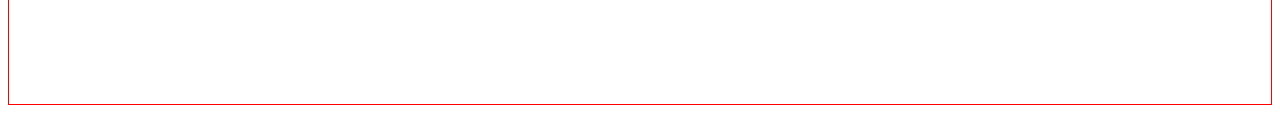
<file: kirpiburs/5.html>
<!doctype html>
<html lang="en">
  <head>
    <!-- Required meta tags -->
    <meta charset="utf-8">
    <meta name="viewport" content="width=device-width, initial-scale=1">

    <!-- Bootstrap CSS -->
    <link href="https://cdn.jsdelivr.net/npm/bootstrap@5.1.3/dist/css/bootstrap.min.css" rel="stylesheet" integrity="sha384-1BmE4kWBq78iYhFldvKuhfTAU6auU8tT94WrHftjDbrCEXSU1oBoqyl2QvZ6jIW3" crossorigin="anonymous">
   
    <script src="./public/js/otherPage.js"></script>
    <link href="https://cdn.jsdelivr.net/npm/bootstrap@5.1.3/dist/css/bootstrap.min.css" rel="stylesheet" integrity="sha384-1BmE4kWBq78iYhFldvKuhfTAU6auU8tT94WrHftjDbrCEXSU1oBoqyl2QvZ6jIW3" crossorigin="anonymous">
    <link rel="stylesheet" href="https://cdnjs.cloudflare.com/ajax/libs/font-awesome/6.0.0-beta2/css/all.min.css" integrity="sha512-YWzhKL2whUzgiheMoBFwW8CKV4qpHQAEuvilg9FAn5VJUDwKZZxkJNuGM4XkWuk94WCrrwslk8yWNGmY1EduTA==" crossorigin="anonymous" referrerpolicy="no-referrer" />
    <link rel="stylesheet" href="./public/index.css">
    <link rel="stylesheet" href="./public/main.css">

    <title>Burs Kayıt Sitemi</title>
  </head>
  <body>
    <div class="container-fluid">

    <div class="row logoarea">
      <div class="col-3"><a href="https://kirpitrend.com"><img class="logoareaimg" src="./public/kt-logo-final-02.png"></a>
      </div>
      <div class="col-9"><p class="hiza" >Online Alışverişin Kirpisi Öğrencilere Işık Oluyor.</ğ></div>
 
    </div>
    <div class="row">
    <nav class="navbar navbar-center navbar-expand-lg navbar-dark   mynavbar">
        <a class="navbar-brand" href="https://kirpitrend.com">kirpitrend.com Sponsorluğunda</a>
        <button class="navbar-toggler" type="button" data-bs-toggle="collapse" data-bs-target="#navbarNavAltMarkup" aria-controls="navbarNavAltMarkup" aria-expanded="false" aria-label="Toggle navigation">
          <span class="navbar-toggler-icon"></span>
        </button>
        <div class="collapse navbar-collapse" id="navbarNavAltMarkup">
          <div class="navbar-nav navbar-center">
            <a class="nav-link ml-1" href="./index.html"> Ana Sayfa
              <a class="nav-link" href="./hakkimizda.html">Hakkımızda</a>
              <a class="nav-link" href="./misyon.html">Misyonumuz</a>
              <a class="nav-link" href="./vizyon.html">Vizyonumuz</a>
              <a class="nav-link" href="./1.html">Burs Başvuru</a>
              <a class="nav-link phonelink "  href="#">
                <i class="fas fa-phone-volume"></i>

0850 308 26 41</a>

          </div>
         
           
        </div>
    </nav>
  </div>
    <hr>
    <h5 class="baslık m-1 p-2">Kirpitrend Burs Kayıt Sistemine Hoşgeldiniz</h5><hr>

    <div class="container-fluid">
<div class="row m-1">
  <div class="col-3 reklam">REKLAM</div>
    <div class="col-6">
      <form  id="frm1">
        <div class="mb-3">
          <label for="broSis" class="form-label">Kaç kardeşsiniz ?</label>
          <input type="text" class="form-control" id="broSis" aria-describedby="emailHelp">
          <div id="emailHelp" class="form-text">Kişisel bilgilerinizi kimse ile paylaşmayacağız.</div>
        </div>
        <div class="mb-3">
          <label for="broSisInf" class="form-label">Kardeşlerinizden okuyan var mı ?</label>
          <input type="text" class="form-control" id="broSisInf" aria-describedby="emailHelp">
          <div id="emailHelp" class="form-text"></div>
        </div>
        <div class="mb-3">
          <label for="work" class="form-label">Geçinmek için çalışıyor musunuz ?</label>
          <input type="text" class="form-control" id="work" aria-describedby="emailHelp">
          <div id="emailHelp" class="form-text"></div>
        </div>
        <div class="mb-3">
          <label for="workInf" class="form-label">Çalışıyorsanız ne iş yapıyorsunuz ?</label>
          <input type="text" class="form-control" id="workInf">
          <div id="emailHelp" class="form-text">İş yeri adı</div>

        </div>
        <!-- <div class="mb-3 form-check">
          <input type="checkbox" class="form-check-input" id="exampleCheck1">
          <label class="form-check-label" for="exampleCheck1">Onaylıyorum</label>
        </div> -->
        <button type="submit"  class="btn  lclstrg">
          <a href="./6.html">Kaydet ve Devam Et</a> 

        </button>

      </form>
    </div>
    <div class="col-3 reklam">REKLAM</div>

</div>
<div class="row m-1">
  <div class="col-4 reklam">REKLAM</div>
  <div class="col-4 reklam">REKLAM</div>
  <div class="col-4 reklam">REKLAM</div>

</div>
</div>
    <script src="https://cdn.jsdelivr.net/npm/bootstrap@5.1.3/dist/js/bootstrap.bundle.min.js" integrity="sha384-ka7Sk0Gln4gmtz2MlQnikT1wXgYsOg+OMhuP+IlRH9sENBO0LRn5q+8nbTov4+1p" crossorigin="anonymous"></script>
    <script src="https://code.jquery.com/jquery-3.6.0.min.js"></script>

   
  </body>
</html>
</file>
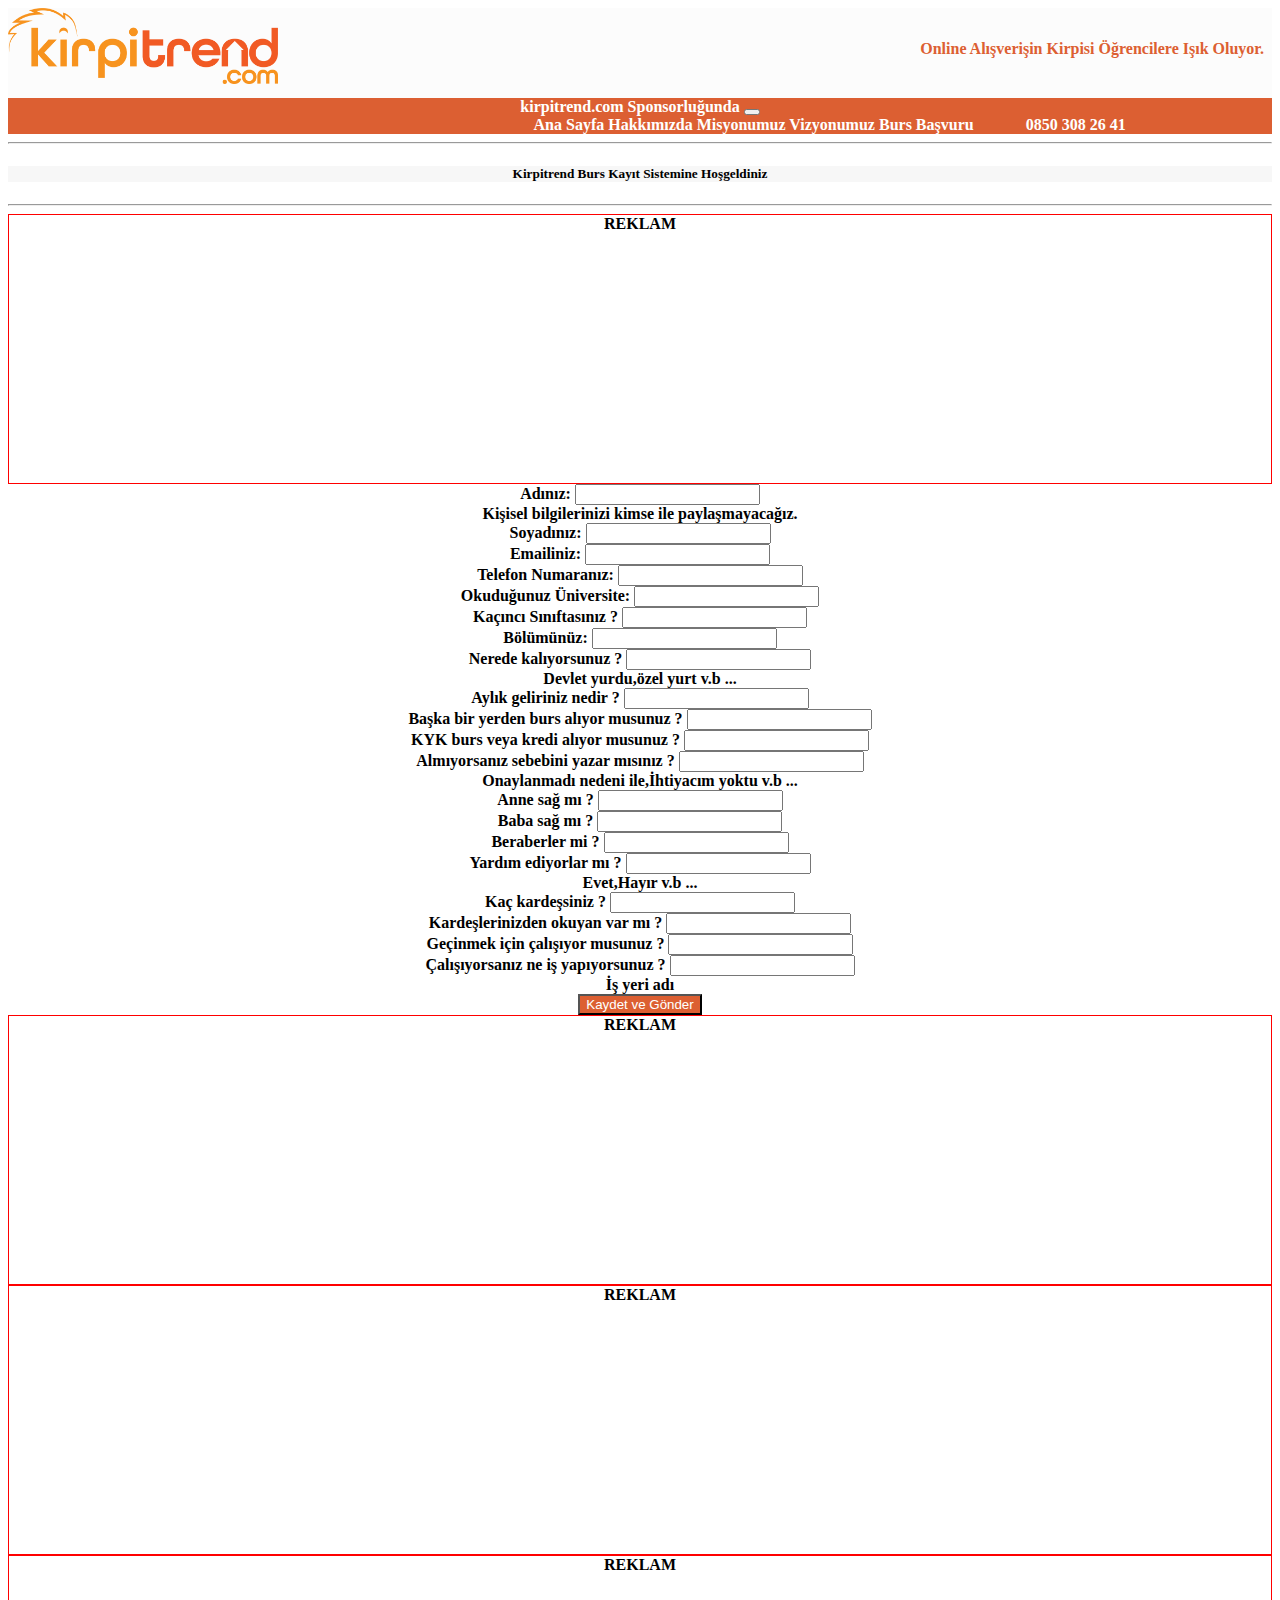
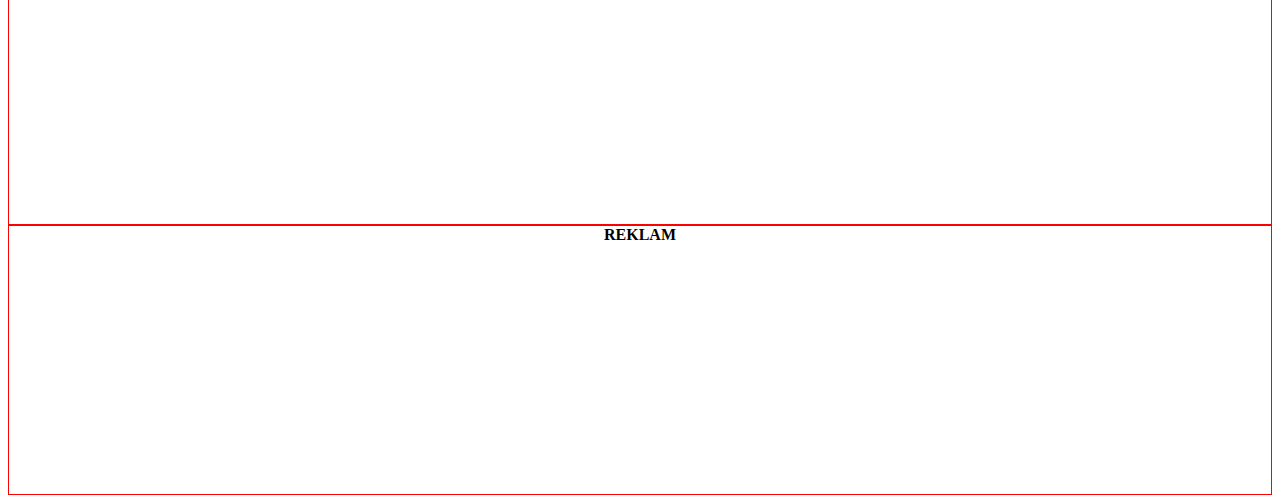
<file: kirpiburs/6.html>
<!doctype html>
<html lang="en">
  <head>
    <!-- Required meta tags -->
    <meta charset="utf-8">
    <meta name="viewport" content="width=device-width, initial-scale=1">

    <!-- Bootstrap CSS -->
    <link href="https://cdn.jsdelivr.net/npm/bootstrap@5.1.3/dist/css/bootstrap.min.css" rel="stylesheet" integrity="sha384-1BmE4kWBq78iYhFldvKuhfTAU6auU8tT94WrHftjDbrCEXSU1oBoqyl2QvZ6jIW3" crossorigin="anonymous">
   
    <script src="./public//js/lastform.js"></script>
    <link href="https://cdn.jsdelivr.net/npm/bootstrap@5.1.3/dist/css/bootstrap.min.css" rel="stylesheet" integrity="sha384-1BmE4kWBq78iYhFldvKuhfTAU6auU8tT94WrHftjDbrCEXSU1oBoqyl2QvZ6jIW3" crossorigin="anonymous">
    <link rel="stylesheet" href="https://cdnjs.cloudflare.com/ajax/libs/font-awesome/6.0.0-beta2/css/all.min.css" integrity="sha512-YWzhKL2whUzgiheMoBFwW8CKV4qpHQAEuvilg9FAn5VJUDwKZZxkJNuGM4XkWuk94WCrrwslk8yWNGmY1EduTA==" crossorigin="anonymous" referrerpolicy="no-referrer" />
    <link rel="stylesheet" href="./public/index.css">
    <link rel="stylesheet" href="./public/main.css">

    <title>Burs Kayıt Sitemi</title>
  </head>
  <body>
    <div class="container-fluid">

    <div class="row logoarea">
      <div class="col-3"><a href="https://kirpitrend.com"><img class="logoareaimg" src="./public/kt-logo-final-02.png"></a>
      </div>
      <div class="col-9"><p class="hiza" >Online Alışverişin Kirpisi Öğrencilere Işık Oluyor.</ğ></div>
 
    </div>
    <div class="row">
    <nav class="navbar navbar-center navbar-expand-lg navbar-dark   mynavbar">
        <a class="navbar-brand" href="https://kirpitrend.com">kirpitrend.com Sponsorluğunda</a>
        <button class="navbar-toggler" type="button" data-bs-toggle="collapse" data-bs-target="#navbarNavAltMarkup" aria-controls="navbarNavAltMarkup" aria-expanded="false" aria-label="Toggle navigation">
          <span class="navbar-toggler-icon"></span>
        </button>
        <div class="collapse navbar-collapse" id="navbarNavAltMarkup">
          <div class="navbar-nav navbar-center">
            <a class="nav-link ml-1" href="./index.html"> Ana Sayfa
              <a class="nav-link" href="./hakkimizda.html">Hakkımızda</a>
              <a class="nav-link" href="./misyon.html">Misyonumuz</a>
              <a class="nav-link" href="./vizyon.html">Vizyonumuz</a>
              <a class="nav-link" href="./1.html">Burs Başvuru</a>
              <a class="nav-link phonelink "  href="#">
                <i class="fas fa-phone-volume"></i>

0850 308 26 41</a>

          </div>
         
           
        </div>
    </nav>
  </div>
    <hr>
    <h5 class="baslık m-1 p-2">Kirpitrend Burs Kayıt Sistemine Hoşgeldiniz</h5><hr>

    <div class="container-fluid">
<div class="row m-1">
  <div class="col-3 reklam">REKLAM</div>
    <div class="col-6">
      <form id="frm1" action="/add_student" method="post">
        <div class="mb-3">
          <label for="exampleInputEmail1" class="form-label">Adınız:</label>
          <input type="text" class="form-control" id="Name" name="Name" aria-describedby="emailHelp" required>
          <div id="emailHelp" class="form-text">Kişisel bilgilerinizi kimse ile paylaşmayacağız.</div>
        </div>
        <div class="mb-3">
          <label for="exampleInputEmail1" class="form-label">Soyadınız:</label>
          <input type="text" class="form-control" id="surName" name="surName" aria-describedby="emailHelp" required>
          <div id="emailHelp" class="form-text"></div>
        </div>
        <div class="mb-3">
          <label for="exampleInputEmail1" class="form-label">Emailiniz:</label>
          <input type="email" class="form-control" id="Email" name="Email"  aria-describedby="emailHelp" required>
          <div id="emailHelp" class="form-text"></div>
        </div>
        <div class="mb-3">
          <label for="exampleInputPassword1" class="form-label">Telefon Numaranız:</label>
          <input type="text" class="form-control" id="Phone" name="Phone" required>
        </div>

        <div class="mb-3">
          <label for="univercity" class="form-label">Okuduğunuz Üniversite:</label>
          <input type="text" class="form-control" id="univercity" name="univercity" aria-describedby="emailHelp">
         </div>
        <div class="mb-3">
          <label for="classStudent" class="form-label">Kaçıncı Sınıftasınız ?</label>
          <input type="text" class="form-control" id="classStudent" name="classStudent"  aria-describedby="emailHelp">
          <div id="emailHelp" class="form-text"></div>
        </div>
        <div class="mb-3">
          <label for="faculty" class="form-label">Bölümünüz:</label>
          <input type="text" class="form-control" id="faculty" name="faculty" aria-describedby="emailHelp">
          <div id="emailHelp" class="form-text"></div>
        </div>
        <div class="mb-3">
          <label for="living" class="form-label">Nerede kalıyorsunuz ?</label>
          <input type="text" class="form-control" id="living" name="living">
          <div id="emailHelp" class="form-text">Devlet yurdu,özel yurt v.b ...</div>

        </div>
        <div class="mb-3">
          <label for="salary" class="form-label">Aylık geliriniz nedir ?</label>
          <input type="text" class="form-control" id="salary" name="salary" aria-describedby="emailHelp">
         </div>
        <div class="mb-3">
          <label for="salaryInf" class="form-label">Başka bir yerden burs alıyor musunuz ?</label>
          <input type="text" class="form-control" id="salaryInf" name="salaryInf" aria-describedby="emailHelp">
          <div id="emailHelp" class="form-text"></div>
        </div>
        <div class="mb-3">
          <label for="kyk" class="form-label">KYK burs veya kredi alıyor musunuz ?</label>
          <input type="text" class="form-control" id="kyk" name="kyk" aria-describedby="emailHelp">
          <div id="emailHelp" class="form-text"></div>
        </div>
        <div class="mb-3">
          <label for="kykInf" class="form-label">Almıyorsanız sebebini yazar mısınız ?</label>
          <input type="text" class="form-control" id="kykInf" name="kykInf">
          <div id="emailHelp" class="form-text">Onaylanmadı nedeni ile,İhtiyacım yoktu v.b ...</div>

        </div>
        <div class="mb-3">
          <label for="motherInf" class="form-label">Anne sağ mı ?</label>
          <input type="text" class="form-control" id="motherInf" name="motherInf" aria-describedby="emailHelp">
         </div>
        <div class="mb-3">
          <label for="fatherInf" class="form-label">Baba sağ mı ?</label>
          <input type="text" class="form-control" id="fatherInf" name="fatherInf" aria-describedby="emailHelp">
          <div id="emailHelp" class="form-text"></div>
        </div>
        <div class="mb-3">
          <label for="marryInf" class="form-label">Beraberler mi ?</label>
          <input type="text" class="form-control" id="marryInf" name="marryInf" aria-describedby="emailHelp">
          <div id="emailHelp" class="form-text"></div>
        </div>
        <div class="mb-3">
          <label for="studentHelp" class="form-label">Yardım ediyorlar mı ?</label>
          <input type="text" class="form-control" id="studentHelp" name="studentHelp">
          <div id="emailHelp" class="form-text">Evet,Hayır v.b ...</div>

        </div>
        <div class="mb-3">
          <label for="broSis" class="form-label">Kaç kardeşsiniz ?</label>
          <input type="text" class="form-control" id="broSis" name="broSis"  aria-describedby="emailHelp">
         </div>
        <div class="mb-3">
          <label for="broSisInf" class="form-label">Kardeşlerinizden okuyan var mı ?</label>
          <input type="text" class="form-control" id="broSisInf" name="broSisInf"  aria-describedby="emailHelp">
          <div id="emailHelp" class="form-text"></div>
        </div>
        <div class="mb-3">
          <label for="work" class="form-label">Geçinmek için çalışıyor musunuz ?</label>
          <input type="text" class="form-control" id="work" name="work" aria-describedby="emailHelp">
          <div id="emailHelp" class="form-text"></div>
        </div>
        <div class="mb-3">
          <label for="workInf" class="form-label">Çalışıyorsanız ne iş yapıyorsunuz ?</label>
          <input type="text" class="form-control" id="workInf" name="workInf">
          <div id="emailHelp" class="form-text">İş yeri adı</div>

        </div>




          <!-- <div class="mb-3 form-check">
            <input type="checkbox" class="form-check-input" id="exampleCheck1">
            <label class="form-check-label text-left" for="exampleCheck1">Onaylıyorum</label>
          </div> -->
        <button type="submit"  class="btn  lclstrg">
          Kaydet ve Gönder  
          </button>

      </form>
    </div>
    <div class="col-3 reklam">REKLAM</div>

</div>
<div class="row m-1">
  <div class="col-4 reklam">REKLAM</div>
  <div class="col-4 reklam">REKLAM</div>
  <div class="col-4 reklam">REKLAM</div>

</div>
</div>
    <script src="https://cdn.jsdelivr.net/npm/bootstrap@5.1.3/dist/js/bootstrap.bundle.min.js" integrity="sha384-ka7Sk0Gln4gmtz2MlQnikT1wXgYsOg+OMhuP+IlRH9sENBO0LRn5q+8nbTov4+1p" crossorigin="anonymous"></script>
    <script src="https://code.jquery.com/jquery-3.6.0.min.js"></script>

   
  </body>
</html>
</file>
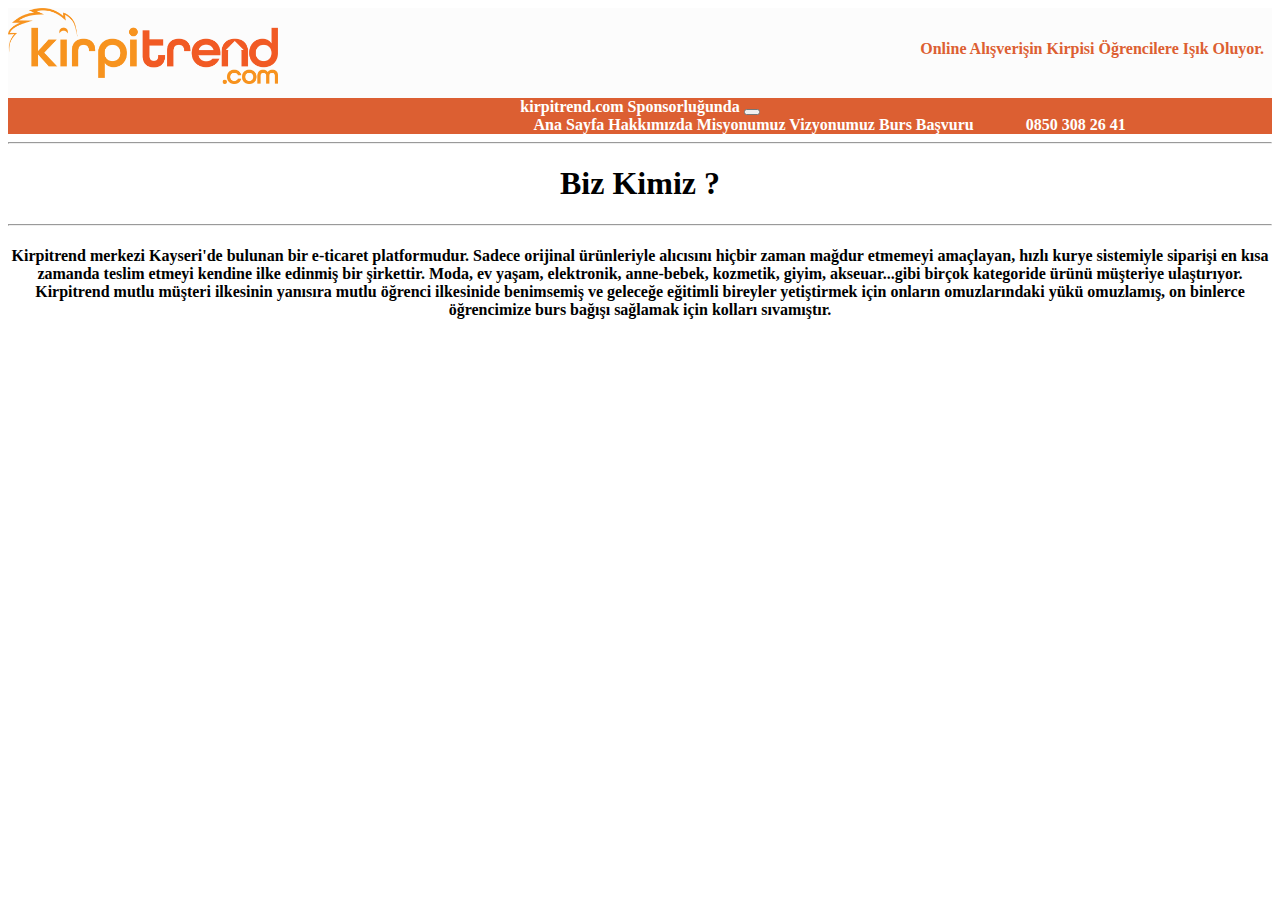
<file: kirpiburs/hakkimizda.html>
<!doctype html>
<html lang="en">
  <head>
    <!-- Required meta tags -->
    <meta charset="utf-8">
    <meta name="viewport" content="width=device-width, initial-scale=1">

    <!-- Bootstrap CSS -->
    <link href="https://cdn.jsdelivr.net/npm/bootstrap@5.1.3/dist/css/bootstrap.min.css" rel="stylesheet" integrity="sha384-1BmE4kWBq78iYhFldvKuhfTAU6auU8tT94WrHftjDbrCEXSU1oBoqyl2QvZ6jIW3" crossorigin="anonymous">
   
    <script src="./public/js/indexjs.js"></script>
    <link href="https://cdn.jsdelivr.net/npm/bootstrap@5.1.3/dist/css/bootstrap.min.css" rel="stylesheet" integrity="sha384-1BmE4kWBq78iYhFldvKuhfTAU6auU8tT94WrHftjDbrCEXSU1oBoqyl2QvZ6jIW3" crossorigin="anonymous">
    <link rel="stylesheet" href="https://cdnjs.cloudflare.com/ajax/libs/font-awesome/6.0.0-beta2/css/all.min.css" integrity="sha512-YWzhKL2whUzgiheMoBFwW8CKV4qpHQAEuvilg9FAn5VJUDwKZZxkJNuGM4XkWuk94WCrrwslk8yWNGmY1EduTA==" crossorigin="anonymous" referrerpolicy="no-referrer" />
    <link rel="stylesheet" href="./public/index.css">
    <link rel="stylesheet" href="./public/main.css">

    <title>Burs Kayıt Sitemi</title>
  </head>
  <body>
    <div class="container-fluid">

    <div class="row logoarea">
      <div class="col-3"><a href="https://kirpitrend.com"><img class="logoareaimg" src="./public/kt-logo-final-02.png"></a>
      </div>
      <div class="col-9"><p class="hiza" >Online Alışverişin Kirpisi Öğrencilere Işık Oluyor.</ğ></div>
 
    </div>
    <div class="row">
    <nav class="navbar navbar-center navbar-expand-lg navbar-dark   mynavbar">
        <a class="navbar-brand" href="https://kirpitrend.com">kirpitrend.com Sponsorluğunda</a>
        <button class="navbar-toggler" type="button" data-bs-toggle="collapse" data-bs-target="#navbarNavAltMarkup" aria-controls="navbarNavAltMarkup" aria-expanded="false" aria-label="Toggle navigation">
          <span class="navbar-toggler-icon"></span>
        </button>
        <div class="collapse navbar-collapse" id="navbarNavAltMarkup">
          <div class="navbar-nav navbar-center">
            <a class="nav-link ml-1" href="./index.html"> Ana Sayfa
              <a class="nav-link" href="./hakkimizda.html">Hakkımızda</a>
              <a class="nav-link" href="./misyon.html">Misyonumuz</a>
              <a class="nav-link" href="./vizyon.html">Vizyonumuz</a>
              <a class="nav-link" href="./1.html">Burs Başvuru</a>
              <a class="nav-link phonelink "  href="#">
                <i class="fas fa-phone-volume"></i>

0850 308 26 41</a>

          </div>
         
           
        </div>
    </nav>
  </div>
      <hr>
    <div class="container-fluid">

      
        <h1>Biz Kimiz ?</h1>
            <hr>
<h4  m-1 p-2>
    Kirpitrend merkezi Kayseri'de bulunan bir e-ticaret platformudur. Sadece orijinal ürünleriyle alıcısını hiçbir zaman mağdur etmemeyi amaçlayan, hızlı kurye sistemiyle siparişi en kısa zamanda teslim etmeyi kendine ilke edinmiş bir şirkettir. Moda, ev yaşam, elektronik, anne-bebek, kozmetik, giyim, akseuar...gibi birçok kategoride ürünü müşteriye ulaştırıyor. Kirpitrend mutlu müşteri ilkesinin yanısıra mutlu öğrenci ilkesinide benimsemiş ve geleceğe eğitimli bireyler yetiştirmek 
    için onların omuzlarındaki yükü omuzlamış, on binlerce öğrencimize burs bağışı sağlamak için kolları sıvamıştır.
</h4>

</div>
    <script src="https://cdn.jsdelivr.net/npm/bootstrap@5.1.3/dist/js/bootstrap.bundle.min.js" integrity="sha384-ka7Sk0Gln4gmtz2MlQnikT1wXgYsOg+OMhuP+IlRH9sENBO0LRn5q+8nbTov4+1p" crossorigin="anonymous"></script>
    <script src="https://code.jquery.com/jquery-3.6.0.min.js"></script>

   
  </body>
</html>
</file>
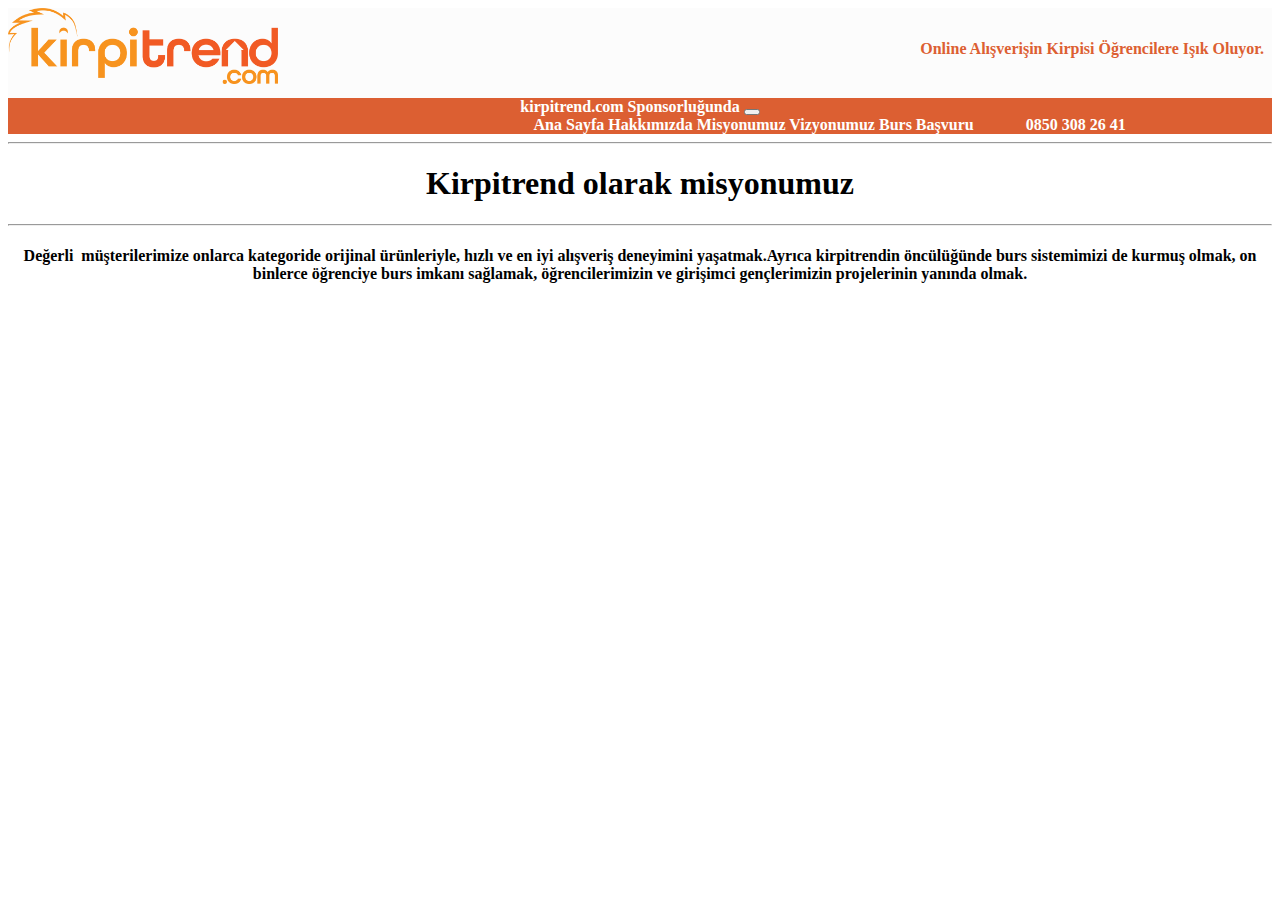
<file: kirpiburs/misyon.html>
<!doctype html>
<html lang="en">
  <head>
    <!-- Required meta tags -->
    <meta charset="utf-8">
    <meta name="viewport" content="width=device-width, initial-scale=1">

    <!-- Bootstrap CSS -->
    <link href="https://cdn.jsdelivr.net/npm/bootstrap@5.1.3/dist/css/bootstrap.min.css" rel="stylesheet" integrity="sha384-1BmE4kWBq78iYhFldvKuhfTAU6auU8tT94WrHftjDbrCEXSU1oBoqyl2QvZ6jIW3" crossorigin="anonymous">
   
    <script src="./public/js/indexjs.js"></script>
    <link href="https://cdn.jsdelivr.net/npm/bootstrap@5.1.3/dist/css/bootstrap.min.css" rel="stylesheet" integrity="sha384-1BmE4kWBq78iYhFldvKuhfTAU6auU8tT94WrHftjDbrCEXSU1oBoqyl2QvZ6jIW3" crossorigin="anonymous">
    <link rel="stylesheet" href="https://cdnjs.cloudflare.com/ajax/libs/font-awesome/6.0.0-beta2/css/all.min.css" integrity="sha512-YWzhKL2whUzgiheMoBFwW8CKV4qpHQAEuvilg9FAn5VJUDwKZZxkJNuGM4XkWuk94WCrrwslk8yWNGmY1EduTA==" crossorigin="anonymous" referrerpolicy="no-referrer" />
    <link rel="stylesheet" href="./public/index.css">
    <link rel="stylesheet" href="./public/main.css">

    <title>Burs Kayıt Sitemi</title>
  </head>
  <body>
    <div class="container-fluid">

    <div class="row logoarea">
      <div class="col-3"><a href="https://kirpitrend.com"><img class="logoareaimg" src="./public/kt-logo-final-02.png"></a>
      </div>
      <div class="col-9"><p class="hiza" >Online Alışverişin Kirpisi Öğrencilere Işık Oluyor.</ğ></div>
 
    </div>
    <div class="row">
    <nav class="navbar navbar-center navbar-expand-lg navbar-dark   mynavbar">
        <a class="navbar-brand" href="https://kirpitrend.com">kirpitrend.com Sponsorluğunda</a>
        <button class="navbar-toggler" type="button" data-bs-toggle="collapse" data-bs-target="#navbarNavAltMarkup" aria-controls="navbarNavAltMarkup" aria-expanded="false" aria-label="Toggle navigation">
          <span class="navbar-toggler-icon"></span>
        </button>
        <div class="collapse navbar-collapse" id="navbarNavAltMarkup">
          <div class="navbar-nav navbar-center">
            <a class="nav-link ml-1" href="./index.html"> Ana Sayfa
              <a class="nav-link" href="./hakkimizda.html">Hakkımızda</a>
              <a class="nav-link" href="./misyon.html">Misyonumuz</a>
              <a class="nav-link" href="./vizyon.html">Vizyonumuz</a>
              <a class="nav-link" href="./1.html">Burs Başvuru</a>
              <a class="nav-link phonelink "  href="#">
                <i class="fas fa-phone-volume"></i>

0850 308 26 41</a>

          </div>
         
           
        </div>
    </nav>
  </div>
      <hr>
    <div class="container-fluid">
        <h1>Kirpitrend olarak 
            misyonumuz</h1>
            <hr>
<h4 baslık m-1 p-2>
     Değerli  müşterilerimize onlarca kategoride orijinal ürünleriyle, hızlı ve en iyi alışveriş deneyimini yaşatmak.Ayrıca kirpitrendin öncülüğünde burs 
sistemimizi de kurmuş olmak, on binlerce öğrenciye burs imkanı sağlamak, öğrencilerimizin ve girişimci gençlerimizin projelerinin yanında olmak.
</h4>

</div>
    <script src="https://cdn.jsdelivr.net/npm/bootstrap@5.1.3/dist/js/bootstrap.bundle.min.js" integrity="sha384-ka7Sk0Gln4gmtz2MlQnikT1wXgYsOg+OMhuP+IlRH9sENBO0LRn5q+8nbTov4+1p" crossorigin="anonymous"></script>
    <script src="https://code.jquery.com/jquery-3.6.0.min.js"></script>

   
  </body>
</html>
</file>
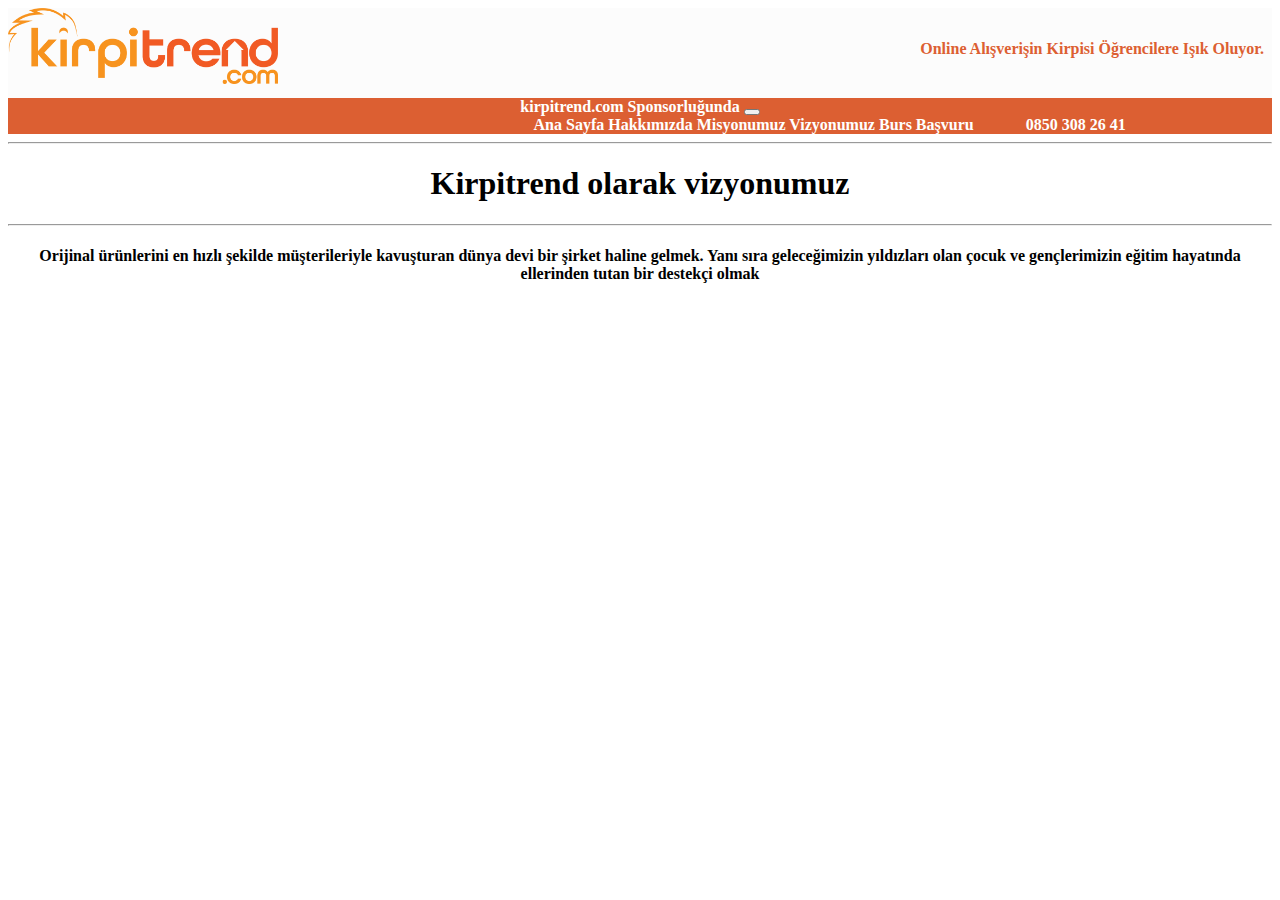
<file: kirpiburs/vizyon.html>
<!doctype html>
<html lang="en">
  <head>
    <!-- Required meta tags -->
    <meta charset="utf-8">
    <meta name="viewport" content="width=device-width, initial-scale=1">

    <!-- Bootstrap CSS -->
    <link href="https://cdn.jsdelivr.net/npm/bootstrap@5.1.3/dist/css/bootstrap.min.css" rel="stylesheet" integrity="sha384-1BmE4kWBq78iYhFldvKuhfTAU6auU8tT94WrHftjDbrCEXSU1oBoqyl2QvZ6jIW3" crossorigin="anonymous">
   
    <script src="./public/js/indexjs.js"></script>
    <link href="https://cdn.jsdelivr.net/npm/bootstrap@5.1.3/dist/css/bootstrap.min.css" rel="stylesheet" integrity="sha384-1BmE4kWBq78iYhFldvKuhfTAU6auU8tT94WrHftjDbrCEXSU1oBoqyl2QvZ6jIW3" crossorigin="anonymous">
    <link rel="stylesheet" href="https://cdnjs.cloudflare.com/ajax/libs/font-awesome/6.0.0-beta2/css/all.min.css" integrity="sha512-YWzhKL2whUzgiheMoBFwW8CKV4qpHQAEuvilg9FAn5VJUDwKZZxkJNuGM4XkWuk94WCrrwslk8yWNGmY1EduTA==" crossorigin="anonymous" referrerpolicy="no-referrer" />
    <link rel="stylesheet" href="./public/index.css">
    <link rel="stylesheet" href="./public/main.css">

    <title>Burs Kayıt Sitemi</title>
  </head>
  <body>
    <div class="container-fluid">

    <div class="row logoarea">
      <div class="col-3"><a href="https://kirpitrend.com"><img class="logoareaimg" src="./public/kt-logo-final-02.png"></a>
      </div>
      <div class="col-9"><p class="hiza" >Online Alışverişin Kirpisi Öğrencilere Işık Oluyor.</ğ></div>
 
    </div>
    <div class="row">
    <nav class="navbar navbar-center navbar-expand-lg navbar-dark   mynavbar">
        <a class="navbar-brand" href="https://kirpitrend.com">kirpitrend.com Sponsorluğunda</a>
        <button class="navbar-toggler" type="button" data-bs-toggle="collapse" data-bs-target="#navbarNavAltMarkup" aria-controls="navbarNavAltMarkup" aria-expanded="false" aria-label="Toggle navigation">
          <span class="navbar-toggler-icon"></span>
        </button>
        <div class="collapse navbar-collapse" id="navbarNavAltMarkup">
          <div class="navbar-nav navbar-center">
            <a class="nav-link ml-1" href="./index.html"> Ana Sayfa
              <a class="nav-link" href="./hakkimizda.html">Hakkımızda</a>
              <a class="nav-link" href="./misyon.html">Misyonumuz</a>
              <a class="nav-link" href="./vizyon.html">Vizyonumuz</a>
              <a class="nav-link" href="./1.html">Burs Başvuru</a>
              <a class="nav-link phonelink "  href="#">
                <i class="fas fa-phone-volume"></i>

0850 308 26 41</a>
          </div>
         
           
        </div>
    </nav>
  </div>
      <hr>
    <div class="container-fluid">
        <h1>Kirpitrend olarak
            vizyonumuz </h1>
            <hr>
<h4 baslık m-1 p-2>
    Orijinal ürünlerini en hızlı şekilde müşterileriyle kavuşturan dünya devi bir şirket haline gelmek.
    Yanı sıra geleceğimizin yıldızları olan çocuk ve gençlerimizin eğitim hayatında ellerinden tutan bir destekçi olmak
</h4>

</div>
    <script src="https://cdn.jsdelivr.net/npm/bootstrap@5.1.3/dist/js/bootstrap.bundle.min.js" integrity="sha384-ka7Sk0Gln4gmtz2MlQnikT1wXgYsOg+OMhuP+IlRH9sENBO0LRn5q+8nbTov4+1p" crossorigin="anonymous"></script>
    <script src="https://code.jquery.com/jquery-3.6.0.min.js"></script>

   
  </body>
</html>
</file>
<file: kirpiburs/public/index.css>
body{
    font-weight: bold;
    text-align: center;
    justify-content: center;
}

a{
  color: rgb(255, 255, 255);
  text-decoration: none;

}
a:hover{
  color: rgb(255, 255, 255);

}
.lclstrg{
  background-color: #dc5f32;
  color: white;
}
.lclstrg:hover{
  box-shadow: 10px 10px 5px #aaaaaa;
  border: 1px solid #BFBFBF;
  color: white;


}
 
   .container-fluid::after {
    content: "";
    /* opacity: 0.2;
    background: url("./student.jpg") no-repeat fixed top;
   also change the blend mode to what suits you, from darken, to other 
    many options as you deem fit
    background-blend-mode: luminosity; 
    */
  
    background-repeat:no-repeat;
    background-size:cover;
      top:-1rem;
    left:0;
    right: 0;
    bottom: 0;
    position: absolute;
    z-index: -1;
    margin: 0;
    padding: 0;
    height:100%
  }
.reklam{
    min-height: 30vh;
    border: 1px solid red;
}
.baslık{
    text-align: center;
    background-color: rgb(247, 247, 247);
    
}
.paginationmain{
    font-size: 0.75vw;
}
@media only screen and (max-width: 600px) and (min-width: 0px) {
    .paginationmain {
        font-size: 1.2vw;
    }
  }
  @media only screen and (max-width: 1000px) and (min-width: 601px) {
    .paginationmain {
        font-size: 1.5vw;
    }
  }
  @media only screen and (max-width: 1600px) and (min-width: 1001px) {
    .paginationmain {
        font-size: 1vw;
    }
  }
</file>
<file: kirpiburs/public/main.css>
body{
    text-align: center;
}
.mynavbar{
    background-color:#dc5f32;
    margin-left: auto;
    margin-right: auto;
  }
  .mynavbar .nav-link{
      font-weight: bold;
      opacity: 1;

   }
   .navbar-nav{
     text-align: center;

   }

   .navbar-dark .navbar-nav .nav-link {
    color: rgb(255, 255, 255);
}
@media only screen and (max-width: 1600px) and (min-width: 1203px) {
   
	.phonelink {
		
margin-left: 6rem;
	 }
 }

 @media only screen and (min-width: 1202px) {
    .navbar-nav.navbar-center {
        position: relative;
        left: 15%;
     }
	 .phonelink {
		 
margin-left: 3rem;
      }
  }
 
   
 
  .logoarea{
      min-height: 10vh;
      display: flex;
      align-items: left;
      flex-direction: column;
      justify-content: left;

      color: #dc5f32;
       
      background-color: rgb(252, 252, 252);
  }  
  .logoareaimg
  {
      max-height: 10vh;
      max-width: 30vh;
      float: left;
      left: 0;
      justify-content: left;

  }
  .hiza{
	  text-align: right;
	  justify-content: right;
	  position:absolute;
	  right: 1rem;
	  top: 1.5rem
  }
  @media only screen and (max-width: 800px) and (min-width: 1px) {
    .hiza {
        font-size: 1.75vw;
    }
  }
  

 @import url("https://fonts.googleapis.com/css?family=Lato:400,700");
 * {
	 box-sizing: border-box;
}
  
 @keyframes topAnimation {
	 from {
		 transform: translate(0rem, 0);
	}
	 to {
		 transform: translate(0rem, 3.5rem);
	}
}
 @keyframes bottomAnimation {
	 from {
		 transform: translate(-11.5rem, 0);
	}
	 to {
		 transform: translate(0rem, 0);
	}
}
 button.btn-2 {
	 text-transform: uppercase;
	 text-decoration: none;
	 font-weight: 700;
	 border: 0;
	 position: relative;
	 letter-spacing: 0.15em;
	 margin: 0 auto;
	 padding: 1rem 2.5rem;
	 background: transparent;
	 outline: none;
	 font-size: 28px;
	 color: #dc5f32;
	 transition: all 0.5s cubic-bezier(0.68, -0.55, 0.265, 1.55) 0.15s;
}
.buttona{
    color: #0e0d0d;

}
 button.btn-2::after, button.btn-2::before {
	 border: 0;
	 content: "";
	 position: absolute;
	 height: 40%;
	 width: 10%;
	 transition: all 0.5s cubic-bezier(0.68, -0.55, 0.265, 1.55);
	 z-index: -2;
	 border-radius: 50%;
}
 button.btn-2::before {
	 border: 0;
	 background-color: #c92918;
	 top: -0.75rem;
 	 animation: topAnimation 2s cubic-bezier(0.68, -0.55, 0.265, 1.55) 0.25s infinite alternate;
}
 button.btn-2::after {
	 background-color: #e74c3c;
	 top: 3rem;
 	 animation: bottomAnimation 2s cubic-bezier(0.68, -0.55, 0.265, 1.55) 0.5s infinite alternate;
}
 button.btn-2:hover {
	 color: white;
}
 button.btn-2:hover::before, button.btn-2:hover::after {
	 top: 0;
	 height: 100%;
	 width: 100%;
	 border-radius: 0;
	 animation: none;
     background-color: #dc5f32;
}
 button.btn-2:hover::after {
	 left: 0rem;
}
 button.btn-2:hover::before {
	 top: 0.5rem;
	 left: 0.35rem;
}
</file>
